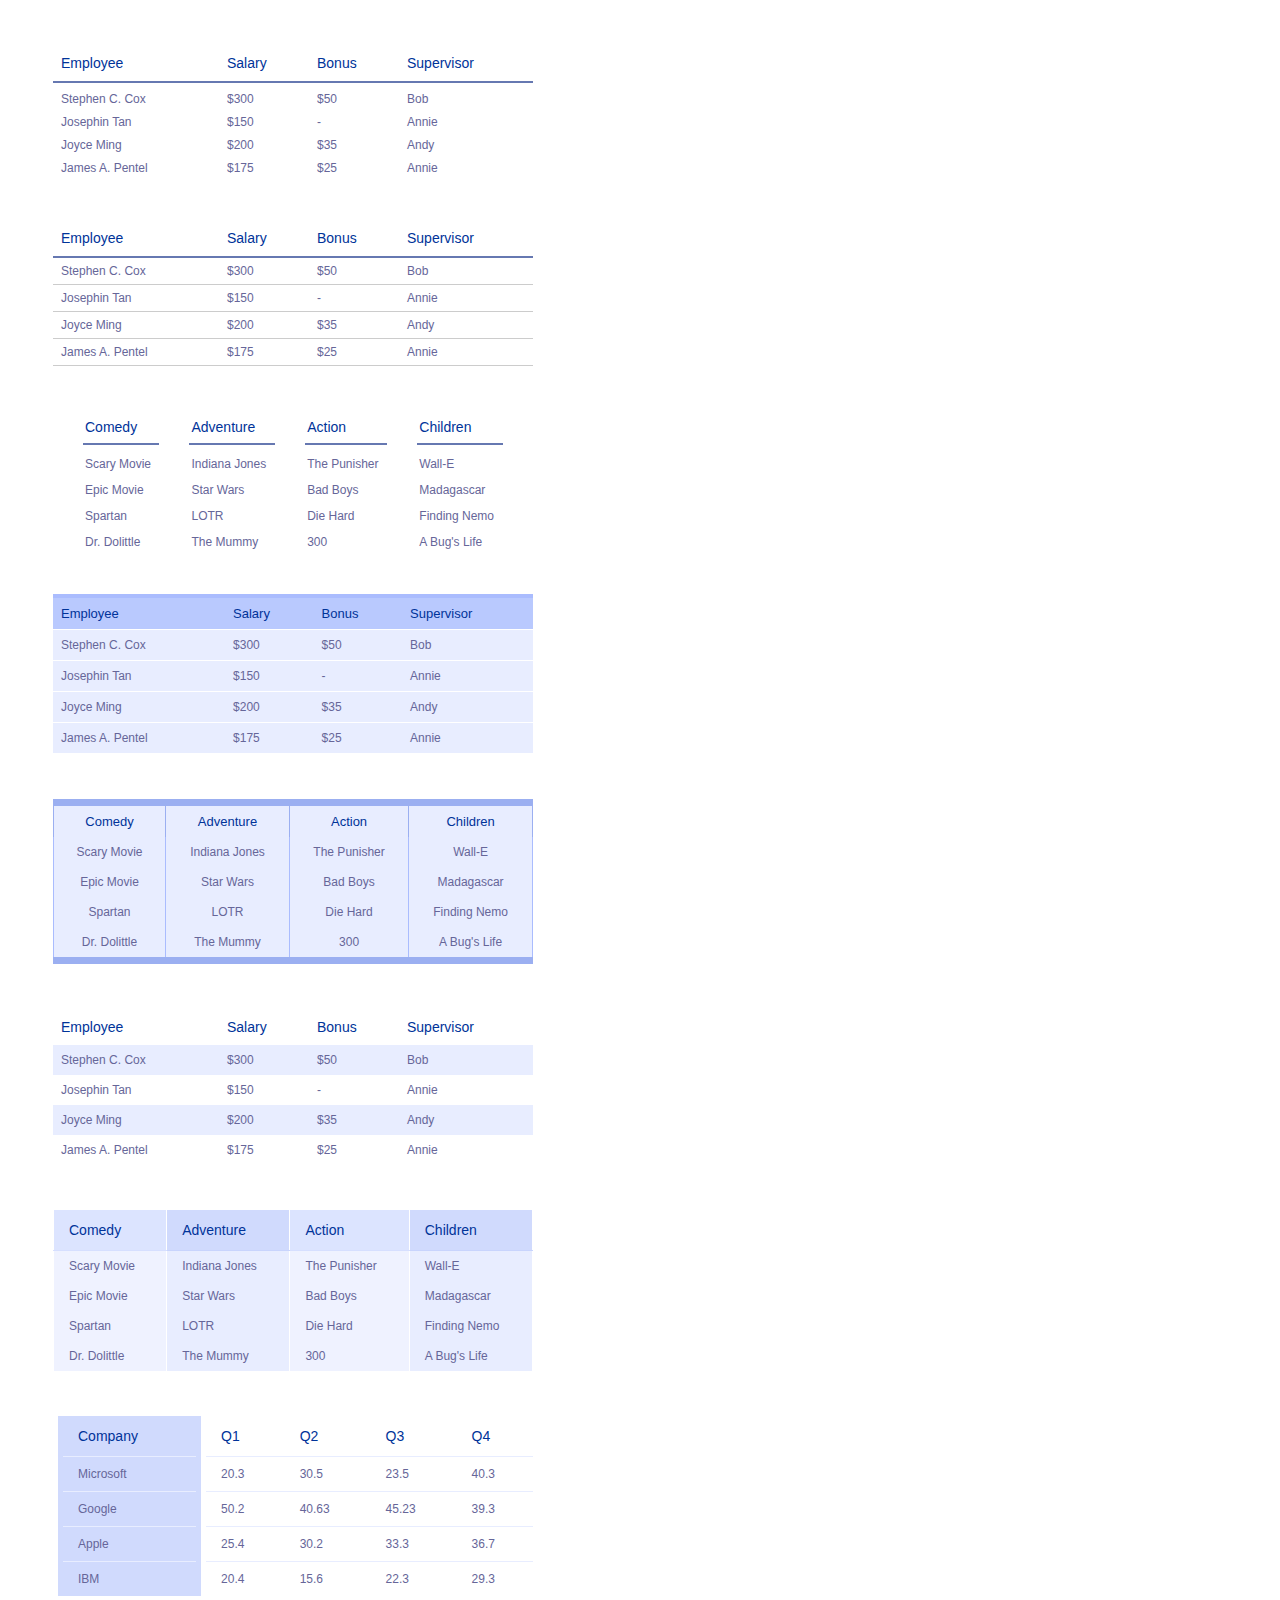
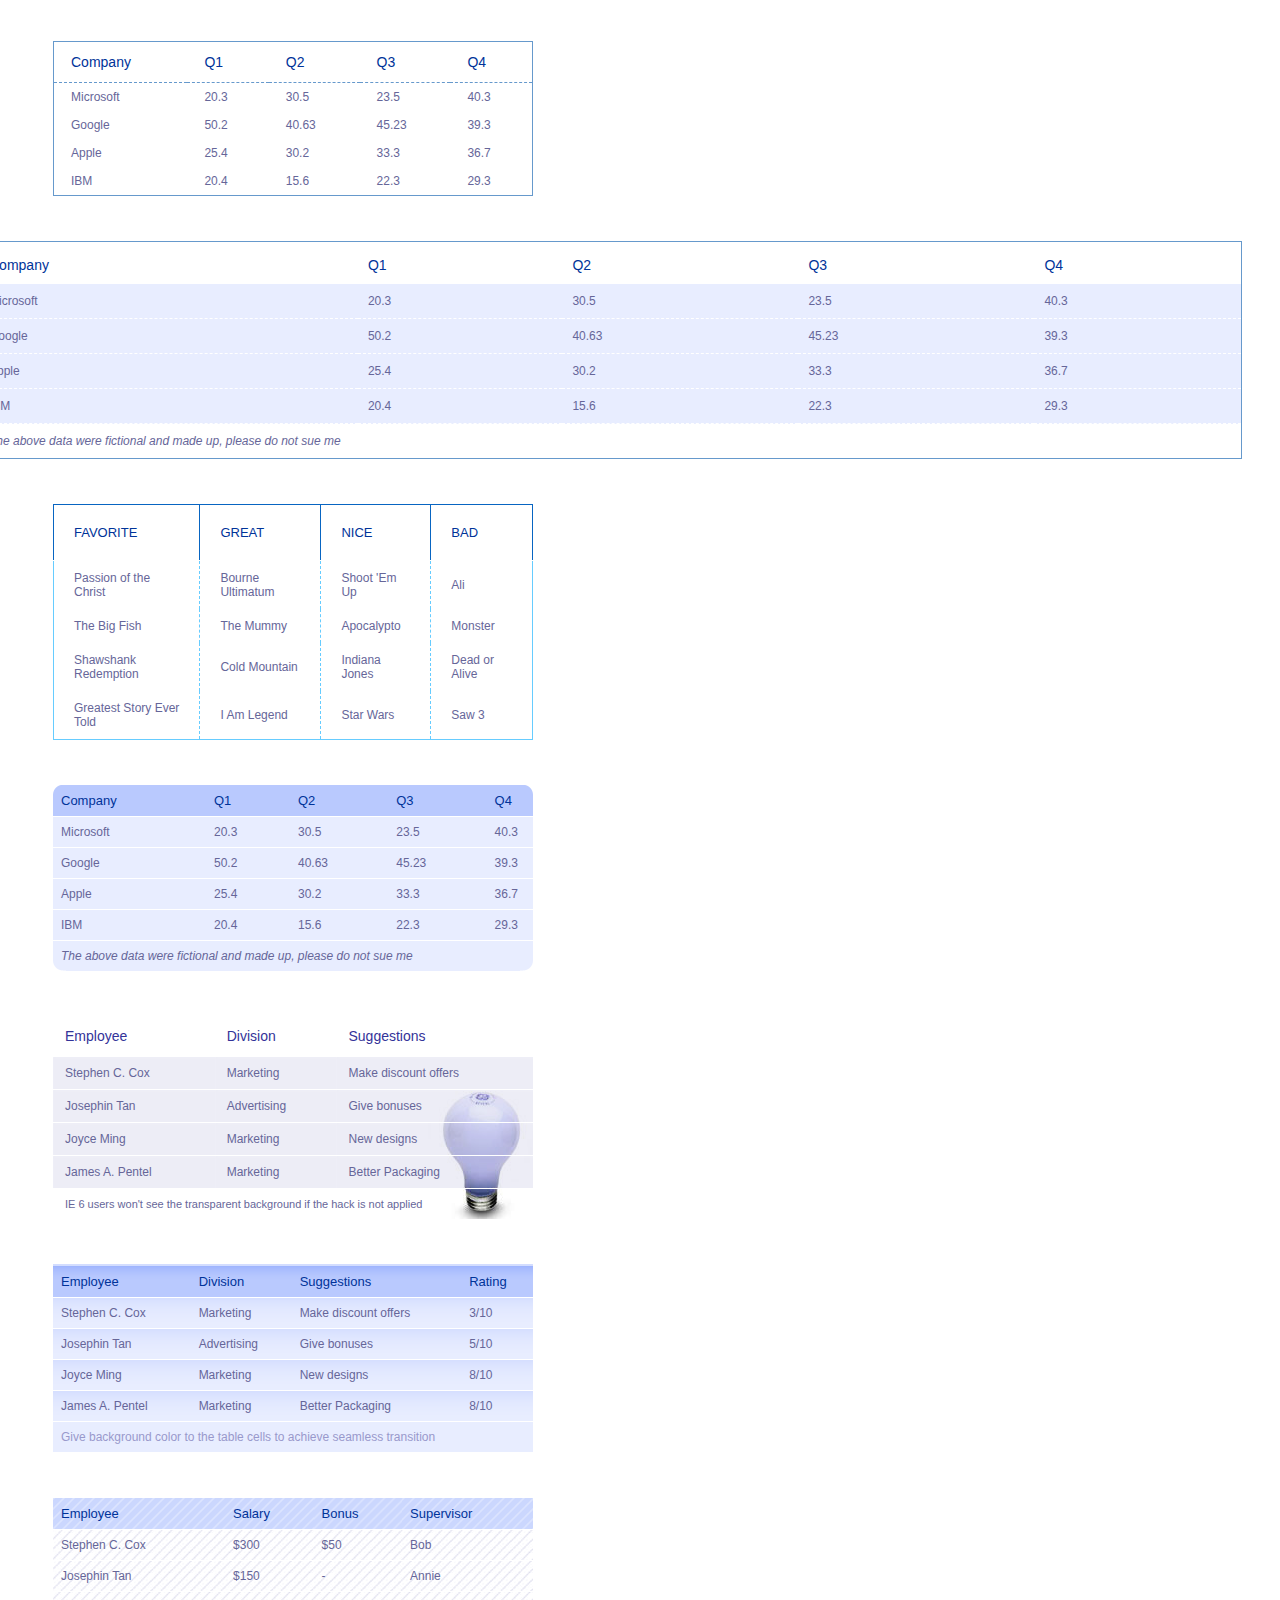
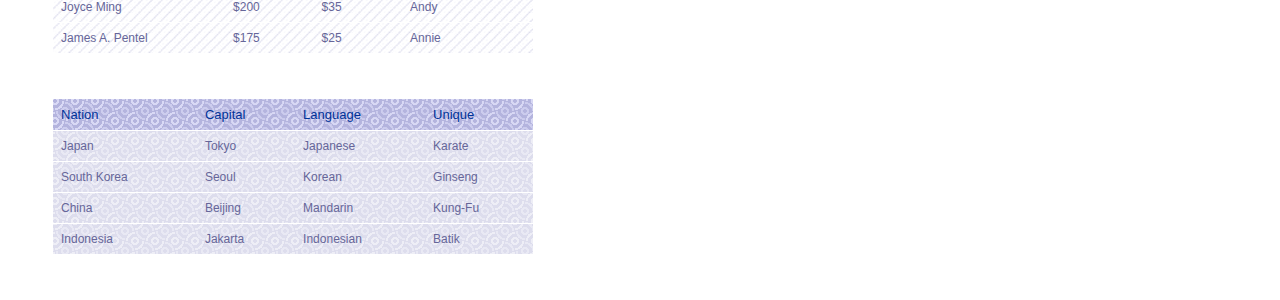
<file: css/index.html>
<!DOCTYPE html PUBLIC "-//W3C//DTD XHTML 1.0 Transitional//EN" "http://www.w3.org/TR/xhtml1/DTD/xhtml1-transitional.dtd">
<html xmlns="http://www.w3.org/1999/xhtml">
<head>
<meta http-equiv="Content-Type" content="text/html; charset=utf-8" />
<title>Top 10 Express Table Designs - Smashing Magazine Source</title>
<style type="text/css">
<!--
@import url("style1.css");
-->
</style>
</head>
<body>
<table id="hor-minimalist-a" summary="Employee Pay Sheet">
    <thead>
    	<tr>
        	<th scope="col">Employee</th>
            <th scope="col">Salary</th>
            <th scope="col">Bonus</th>
            <th scope="col">Supervisor</th>
        </tr>
    </thead>
    <tbody>
    	<tr>
        	<td>Stephen C. Cox</td>
            <td>$300</td>
            <td>$50</td>
            <td>Bob</td>
        </tr>
        <tr>
        	<td>Josephin Tan</td>
            <td>$150</td>
            <td>-</td>
            <td>Annie</td>
        </tr>
        <tr>
        	<td>Joyce Ming</td>
            <td>$200</td>
            <td>$35</td>
            <td>Andy</td>
        </tr>
        <tr>
        	<td>James A. Pentel</td>
            <td>$175</td>
            <td>$25</td>
            <td>Annie</td>
        </tr>
    </tbody>
</table>

<table id="hor-minimalist-b" summary="Employee Pay Sheet">
    <thead>
    	<tr>
        	<th scope="col">Employee</th>
            <th scope="col">Salary</th>
            <th scope="col">Bonus</th>
            <th scope="col">Supervisor</th>
        </tr>
    </thead>
    <tbody>
    	<tr>
        	<td>Stephen C. Cox</td>
            <td>$300</td>
            <td>$50</td>
            <td>Bob</td>
        </tr>
        <tr>
        	<td>Josephin Tan</td>
            <td>$150</td>
            <td>-</td>
            <td>Annie</td>
        </tr>
        <tr>
        	<td>Joyce Ming</td>
            <td>$200</td>
            <td>$35</td>
            <td>Andy</td>
        </tr>
        <tr>
        	<td>James A. Pentel</td>
            <td>$175</td>
            <td>$25</td>
            <td>Annie</td>
        </tr>
    </tbody>
</table>


<table id="ver-minimalist" summary="Most Favorite Movies">
    <thead>
    	<tr>
        	<th scope="col">Comedy</th>
            <th scope="col">Adventure</th>
            <th scope="col">Action</th>
            <th scope="col">Children</th>
        </tr>
    </thead>
    <tbody>
    	<tr>
        	<td>Scary Movie</td>
            <td>Indiana Jones</td>
            <td>The Punisher</td>
            <td>Wall-E</td>
        </tr>
        <tr>
        	<td>Epic Movie</td>
            <td>Star Wars</td>
            <td>Bad Boys</td>
            <td>Madagascar</td>
        </tr>
        <tr>
        	<td>Spartan</td>
            <td>LOTR</td>
            <td>Die Hard</td>
            <td>Finding Nemo</td>
        </tr>
        <tr>
        	<td>Dr. Dolittle</td>
            <td>The Mummy</td>
            <td>300</td>
            <td>A Bug's Life</td>
        </tr>
    </tbody>
</table>

<table id="box-table-a" summary="Employee Pay Sheet">
    <thead>
    	<tr>
        	<th scope="col">Employee</th>
            <th scope="col">Salary</th>
            <th scope="col">Bonus</th>
            <th scope="col">Supervisor</th>
        </tr>
    </thead>
    <tbody>
    	<tr>
        	<td>Stephen C. Cox</td>
            <td>$300</td>
            <td>$50</td>
            <td>Bob</td>
        </tr>
        <tr>
        	<td>Josephin Tan</td>
            <td>$150</td>
            <td>-</td>
            <td>Annie</td>
        </tr>
        <tr>
        	<td>Joyce Ming</td>
            <td>$200</td>
            <td>$35</td>
            <td>Andy</td>
        </tr>
        <tr>
        	<td>James A. Pentel</td>
            <td>$175</td>
            <td>$25</td>
            <td>Annie</td>
        </tr>
    </tbody>
</table>


<table id="box-table-b" summary="Most Favorit Movies">
    <thead>
    	<tr>
        	<th scope="col">Comedy</th>
            <th scope="col">Adventure</th>
            <th scope="col">Action</th>
            <th scope="col">Children</th>
        </tr>
    </thead>
    <tbody>
    	<tr>
        	<td>Scary Movie</td>
            <td>Indiana Jones</td>
            <td>The Punisher</td>
            <td>Wall-E</td>
        </tr>
        <tr>
        	<td>Epic Movie</td>
            <td>Star Wars</td>
            <td>Bad Boys</td>
            <td>Madagascar</td>
        </tr>
        <tr>
        	<td>Spartan</td>
            <td>LOTR</td>
            <td>Die Hard</td>
            <td>Finding Nemo</td>
        </tr>
        <tr>
        	<td>Dr. Dolittle</td>
            <td>The Mummy</td>
            <td>300</td>
            <td>A Bug's Life</td>
        </tr>
    </tbody>
</table>


<table id="hor-zebra" summary="Employee Pay Sheet">
    <thead>
    	<tr>
        	<th scope="col">Employee</th>
            <th scope="col">Salary</th>
            <th scope="col">Bonus</th>
            <th scope="col">Supervisor</th>
        </tr>
    </thead>
    <tbody>
    	<tr class="odd">
        	<td>Stephen C. Cox</td>
            <td>$300</td>
            <td>$50</td>
            <td>Bob</td>
        </tr>
        <tr>
        	<td>Josephin Tan</td>
            <td>$150</td>
            <td>-</td>
            <td>Annie</td>
        </tr>
        <tr class="odd">
        	<td>Joyce Ming</td>
            <td>$200</td>
            <td>$35</td>
            <td>Andy</td>
        </tr>
        <tr>
        	<td>James A. Pentel</td>
            <td>$175</td>
            <td>$25</td>
            <td>Annie</td>
        </tr>
    </tbody>
</table>


<table id="ver-zebra" summary="Most Favorite Movies">
    <colgroup>
    	<col class="vzebra-odd" />
    	<col class="vzebra-even" />
    	<col class="vzebra-odd" />
        <col class="vzebra-even" />
    </colgroup>
    <thead>
    	<tr>
        	<th scope="col" id="vzebra-comedy">Comedy</th>
            <th scope="col" id="vzebra-adventure">Adventure</th>
            <th scope="col" id="vzebra-action">Action</th>
            <th scope="col" id="vzebra-children">Children</th>
        </tr>
    </thead>
    <tbody>
    	<tr>
        	<td>Scary Movie</td>
            <td>Indiana Jones</td>
            <td>The Punisher</td>
            <td>Wall-E</td>
        </tr>
        <tr>
        	<td>Epic Movie</td>
            <td>Star Wars</td>
            <td>Bad Boys</td>
            <td>Madagascar</td>
        </tr>
        <tr>
        	<td>Spartan</td>
            <td>LOTR</td>
            <td>Die Hard</td>
            <td>Finding Nemo</td>
        </tr>
        <tr>
        	<td>Dr. Dolittle</td>
            <td>The Mummy</td>
            <td>300</td>
            <td>A Bug's Life</td>
        </tr>
    </tbody>
</table>

<table id="one-column-emphasis" summary="2007 Major IT Companies' Profit">
    <colgroup>
    	<col class="oce-first" />
    </colgroup>
    <thead>
    	<tr>
        	<th scope="col">Company</th>
            <th scope="col">Q1</th>
            <th scope="col">Q2</th>
            <th scope="col">Q3</th>
            <th scope="col">Q4</th>
        </tr>
    </thead>
    <tbody>
    	<tr>
        	<td>Microsoft</td>
            <td>20.3</td>
            <td>30.5</td>
            <td>23.5</td>
            <td>40.3</td>
        </tr>
        <tr>
        	<td>Google</td>
            <td>50.2</td>
            <td>40.63</td>
            <td>45.23</td>
            <td>39.3</td>
        </tr>
        <tr>
        	<td>Apple</td>
            <td>25.4</td>
            <td>30.2</td>
            <td>33.3</td>
            <td>36.7</td>
        </tr>
        <tr>
        	<td>IBM</td>
            <td>20.4</td>
            <td>15.6</td>
            <td>22.3</td>
            <td>29.3</td>
        </tr>
    </tbody>
</table>


<table id="newspaper-a" summary="2007 Major IT Companies' Profit">
    <thead>
    	<tr>
        	<th scope="col">Company</th>
            <th scope="col">Q1</th>
            <th scope="col">Q2</th>
            <th scope="col">Q3</th>
            <th scope="col">Q4</th>
        </tr>
    </thead>
    <tbody>
    	<tr>
        	<td>Microsoft</td>
            <td>20.3</td>
            <td>30.5</td>
            <td>23.5</td>
            <td>40.3</td>
        </tr>
        <tr>
        	<td>Google</td>
            <td>50.2</td>
            <td>40.63</td>
            <td>45.23</td>
            <td>39.3</td>
        </tr>
        <tr>
        	<td>Apple</td>
            <td>25.4</td>
            <td>30.2</td>
            <td>33.3</td>
            <td>36.7</td>
        </tr>
        <tr>
        	<td>IBM</td>
            <td>20.4</td>
            <td>15.6</td>
            <td>22.3</td>
            <td>29.3</td>
        </tr>
    </tbody>
</table>


<table id="newspaper-b" summary="2007 Major IT Companies' Profit">
    <thead>
    	<tr>
        	<th scope="col">Company</th>
            <th scope="col">Q1</th>
            <th scope="col">Q2</th>
            <th scope="col">Q3</th>
            <th scope="col">Q4</th>
        </tr>
    </thead>
        <tfoot>
    	<tr>
        	<td colspan="5"><em>The above data were fictional and made up, please do not sue me</em></td>
        </tr>
    </tfoot>
    <tbody>
    	<tr>
        	<td>Microsoft</td>
            <td>20.3</td>
            <td>30.5</td>
            <td>23.5</td>
            <td>40.3</td>
        </tr>
        <tr>
        	<td>Google</td>
            <td>50.2</td>
            <td>40.63</td>
            <td>45.23</td>
            <td>39.3</td>
        </tr>
        <tr>
        	<td>Apple</td>
            <td>25.4</td>
            <td>30.2</td>
            <td>33.3</td>
            <td>36.7</td>
        </tr>
        <tr>
        	<td>IBM</td>
            <td>20.4</td>
            <td>15.6</td>
            <td>22.3</td>
            <td>29.3</td>
        </tr>
    </tbody>
</table>

<table id="newspaper-c" summary="Personal Movie Rating">
    <thead>
    	<tr>
        	<th scope="col">Favorite</th>
            <th scope="col">Great</th>
            <th scope="col">Nice</th>
            <th scope="col">Bad</th>
        </tr>
    </thead>
    <tbody>
    	<tr>
        	<td>Passion of the Christ</td>
            <td>Bourne Ultimatum</td>
            <td>Shoot 'Em Up</td>
            <td>Ali</td>
        </tr>
        <tr>
        	<td>The Big Fish</td>
            <td>The Mummy</td>
            <td>Apocalypto</td>
            <td>Monster</td>
        </tr>
        <tr>
        	<td>Shawshank Redemption</td>
            <td>Cold Mountain</td>
            <td>Indiana Jones</td>
            <td>Dead or Alive</td>
        </tr>
        <tr>
        	<td>Greatest Story Ever Told</td>
            <td>I Am Legend</td>
            <td>Star Wars</td>
            <td>Saw 3</td>
        </tr>
    </tbody>
</table>


<table id="rounded-corner" summary="2007 Major IT Companies' Profit">
    <thead>
    	<tr>
        	<th scope="col" class="rounded-company">Company</th>
            <th scope="col" class="rounded-q1">Q1</th>
            <th scope="col" class="rounded-q2">Q2</th>
            <th scope="col" class="rounded-q3">Q3</th>
            <th scope="col" class="rounded-q4">Q4</th>
        </tr>
    </thead>
        <tfoot>
    	<tr>
        	<td colspan="4" class="rounded-foot-left"><em>The above data were fictional and made up, please do not sue me</em></td>
        	<td class="rounded-foot-right">&nbsp;</td>
        </tr>
    </tfoot>
    <tbody>
    	<tr>
        	<td>Microsoft</td>
            <td>20.3</td>
            <td>30.5</td>
            <td>23.5</td>
            <td>40.3</td>
        </tr>
        <tr>
        	<td>Google</td>
            <td>50.2</td>
            <td>40.63</td>
            <td>45.23</td>
            <td>39.3</td>
        </tr>
        <tr>
        	<td>Apple</td>
            <td>25.4</td>
            <td>30.2</td>
            <td>33.3</td>
            <td>36.7</td>
        </tr>
        <tr>
        	<td>IBM</td>
            <td>20.4</td>
            <td>15.6</td>
            <td>22.3</td>
            <td>29.3</td>
        </tr>
    </tbody>
</table>

<table id="background-image" summary="Meeting Results">
    <thead>
    	<tr>
        	<th scope="col">Employee</th>
            <th scope="col">Division</th>
            <th scope="col">Suggestions</th>
        </tr>
    </thead>
    <tfoot>
    	<tr>
        	<td colspan="4">IE 6 users won't see the transparent background if the hack is not applied</td>
        </tr>
    </tfoot>
    <tbody>
    	<tr>
        	<td>Stephen C. Cox</td>
            <td>Marketing</td>
            <td>Make discount offers</td>
        </tr>
        <tr>
        	<td>Josephin Tan</td>
            <td>Advertising</td>
            <td>Give bonuses</td>
        </tr>
        <tr>
        	<td>Joyce Ming</td>
            <td>Marketing</td>
            <td>New designs</td>
        </tr>
        <tr>
        	<td>James A. Pentel</td>
            <td>Marketing</td>
            <td>Better Packaging</td>
        </tr>
    </tbody>
</table>


<table id="gradient-style" summary="Meeting Results">
    <thead>
    	<tr>
        	<th scope="col">Employee</th>
            <th scope="col">Division</th>
            <th scope="col">Suggestions</th>
            <th scope="col">Rating</th>
        </tr>
    </thead>
    <tfoot>
    	<tr>
        	<td colspan="4">Give background color to the table cells to achieve seamless transition</td>
        </tr>
    </tfoot>
    <tbody>
    	<tr>
        	<td>Stephen C. Cox</td>
            <td>Marketing</td>
            <td>Make discount offers</td>
            <td>3/10</td>
        </tr>
        <tr>
        	<td>Josephin Tan</td>
            <td>Advertising</td>
            <td>Give bonuses</td>
        	<td>5/10</td>
        </tr>
        <tr>
        	<td>Joyce Ming</td>
            <td>Marketing</td>
            <td>New designs</td>
        	<td>8/10</td>
        </tr>
        <tr>
        	<td>James A. Pentel</td>
            <td>Marketing</td>
            <td>Better Packaging</td>
            <td>8/10</td>
        </tr>
    </tbody>
</table>


<table id="pattern-style-a" summary="Meeting Results">
   <thead>
    	<tr>
        	<th scope="col">Employee</th>
            <th scope="col">Salary</th>
            <th scope="col">Bonus</th>
            <th scope="col">Supervisor</th>
        </tr>
  </thead>
    <tbody>
    	<tr>
        	<td>Stephen C. Cox</td>
            <td>$300</td>
            <td>$50</td>
            <td>Bob</td>
        </tr>
        <tr>
        	<td>Josephin Tan</td>
            <td>$150</td>
            <td>-</td>
            <td>Annie</td>
        </tr>
        <tr>
        	<td>Joyce Ming</td>
            <td>$200</td>
            <td>$35</td>
            <td>Andy</td>
        </tr>
        <tr>
        	<td>James A. Pentel</td>
            <td>$175</td>
            <td>$25</td>
            <td>Annie</td>
        </tr>
    </tbody>
</table>

<table id="pattern-style-b" summary="Meeting Results">
    <thead>
    	<tr>
        	<th scope="col">Nation</th>
            <th scope="col">Capital</th>
            <th scope="col">Language</th>
            <th scope="col">Unique</th>
        </tr>
    </thead>
    <tbody>
    	<tr>
        	<td>Japan</td>
            <td>Tokyo</td>
            <td>Japanese</td>
            <td>Karate</td>
        </tr>
        <tr>
        	<td>South Korea</td>
            <td>Seoul</td>
            <td>Korean</td>
            <td>Ginseng</td>
        </tr>
        <tr>
        	<td>China</td>
            <td>Beijing</td>
            <td>Mandarin</td>
            <td>Kung-Fu</td>
        </tr>
        <tr>
        	<td>Indonesia</td>
            <td>Jakarta</td>
            <td>Indonesian</td>
            <td>Batik</td>
        </tr>
    </tbody>
</table>

</body>
</html>
</file>
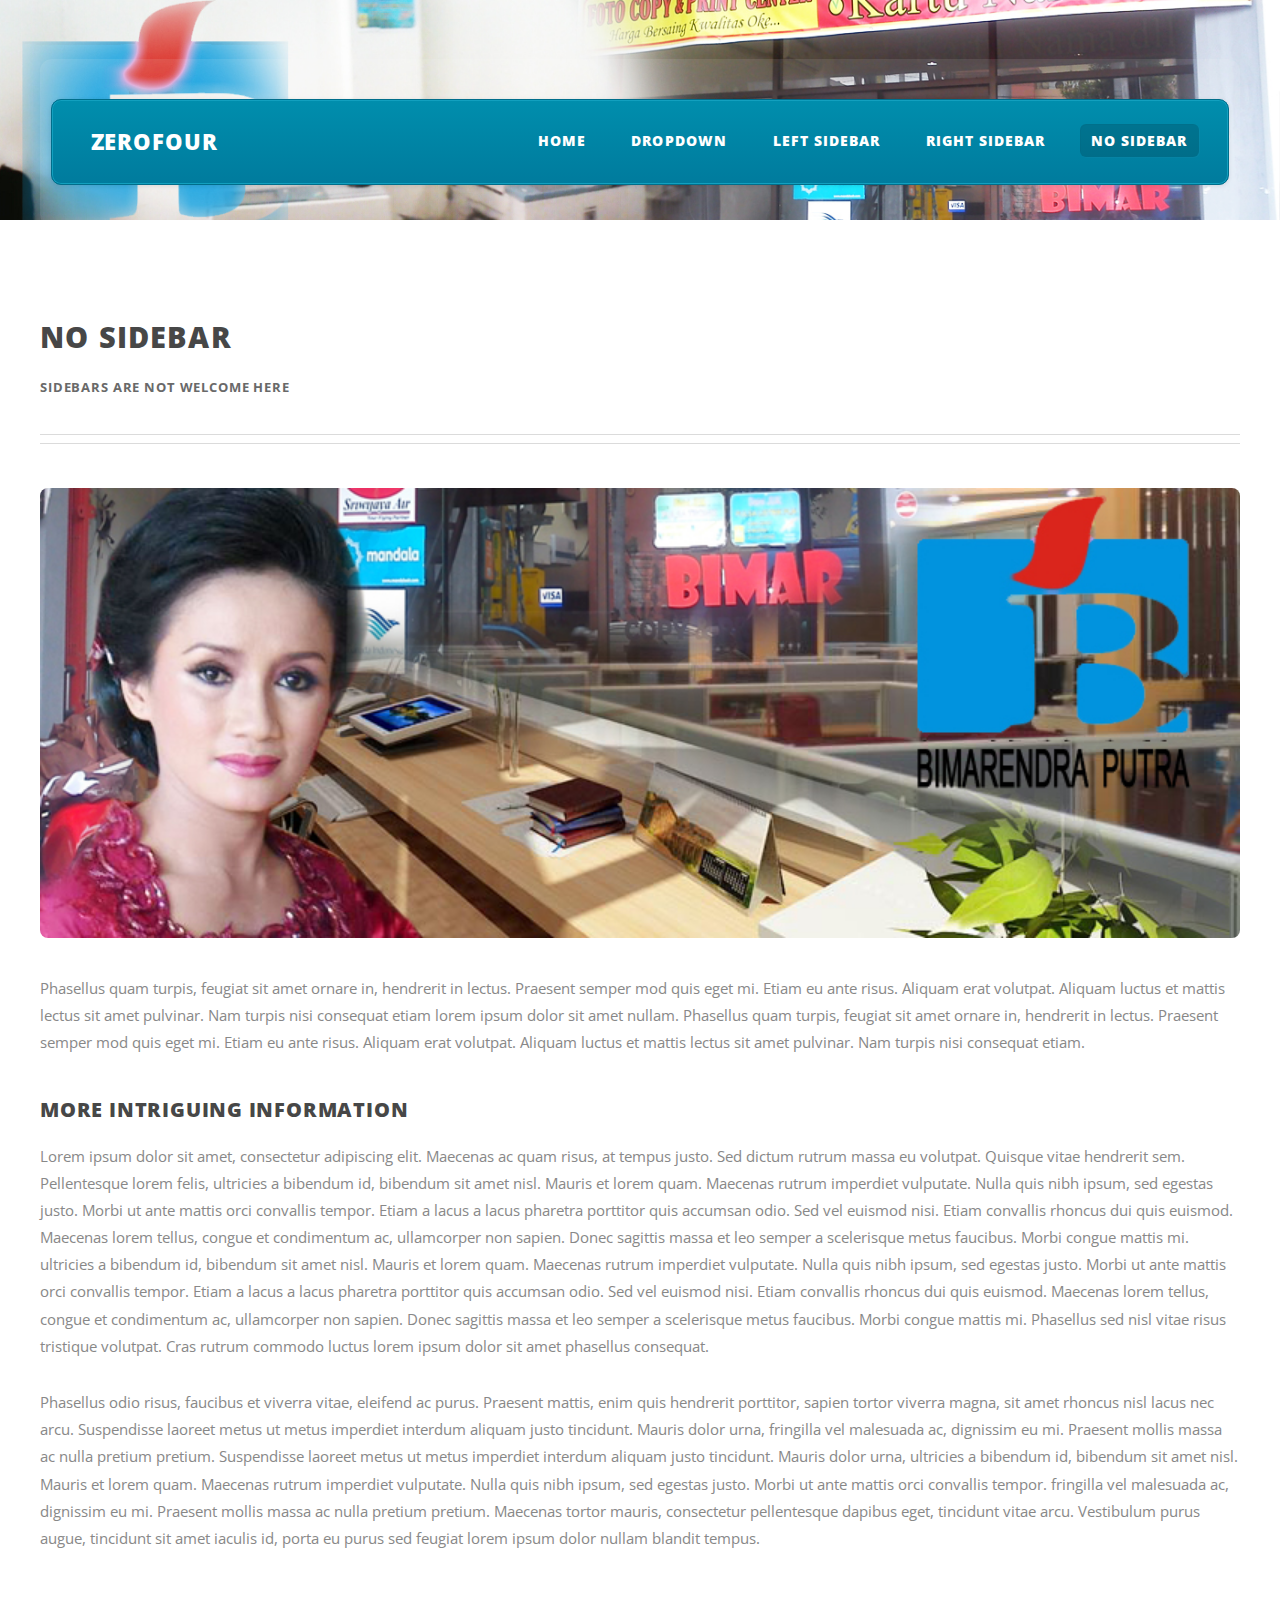
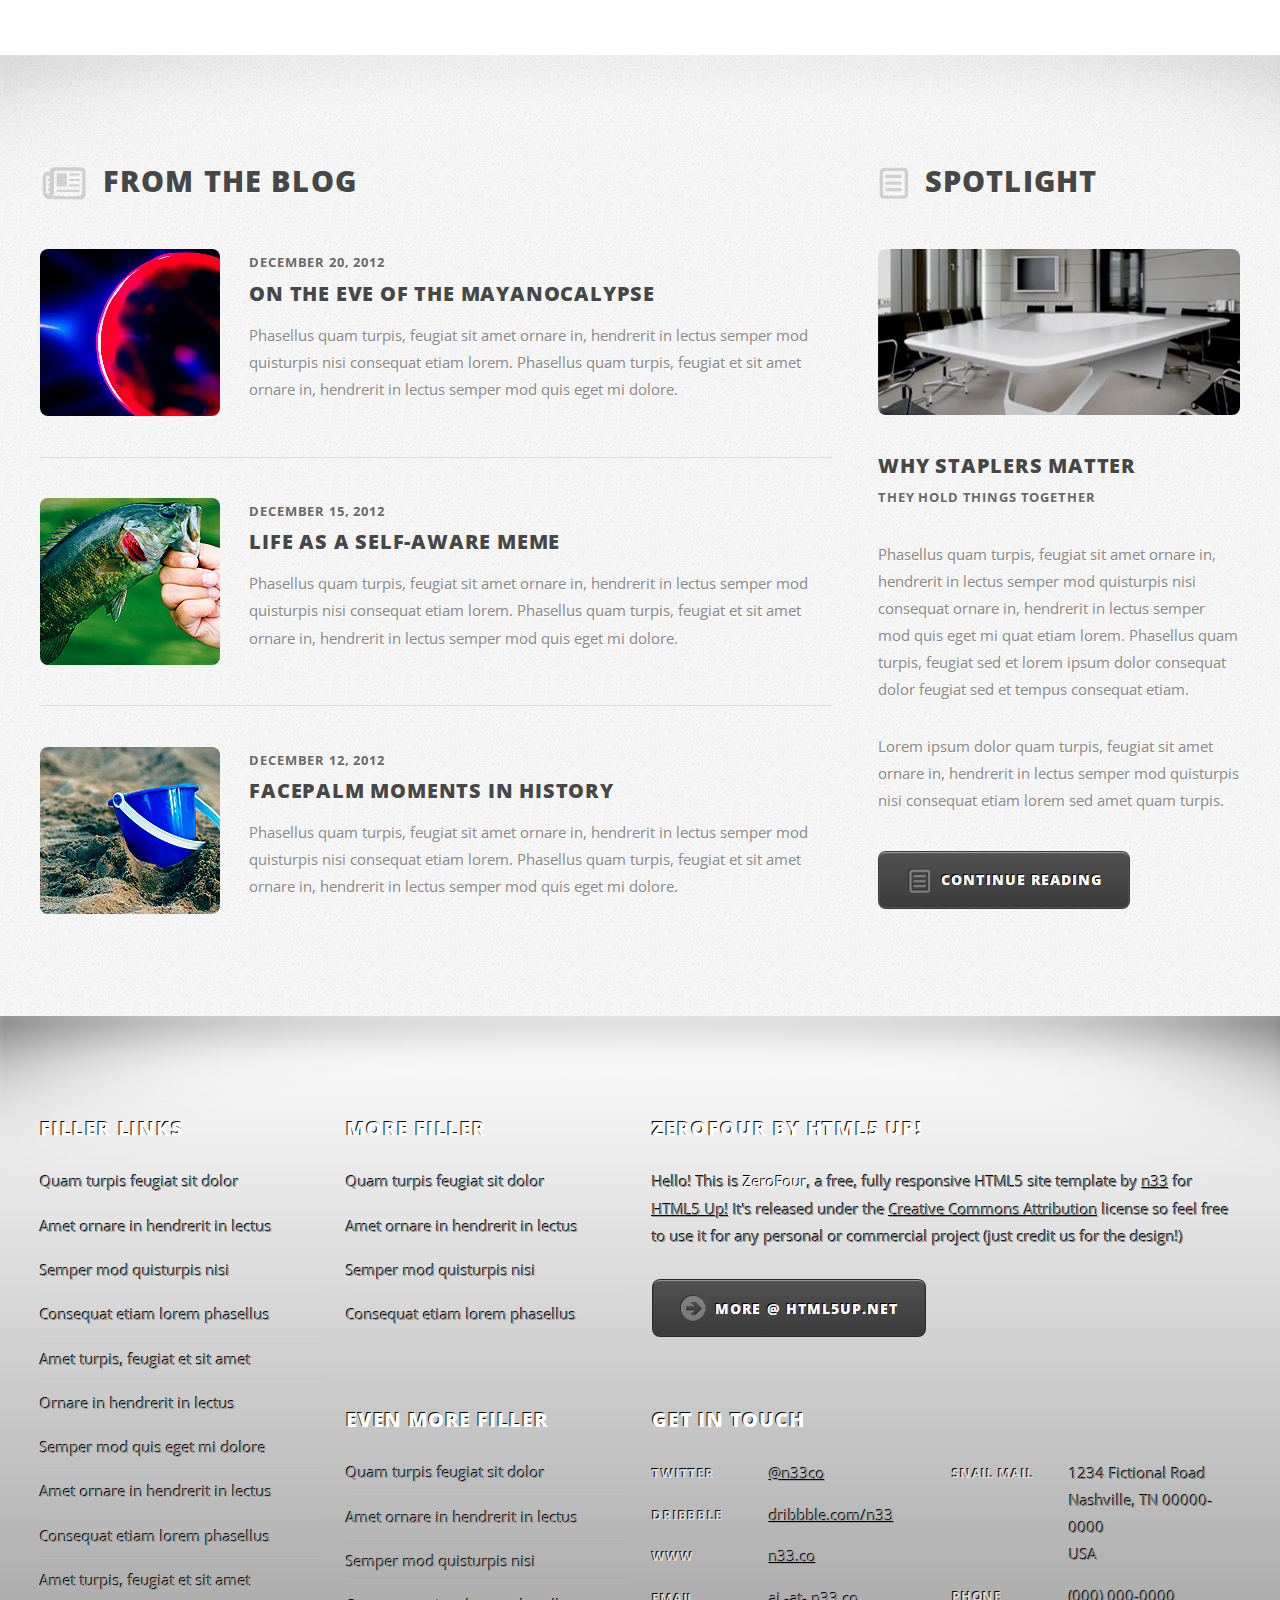
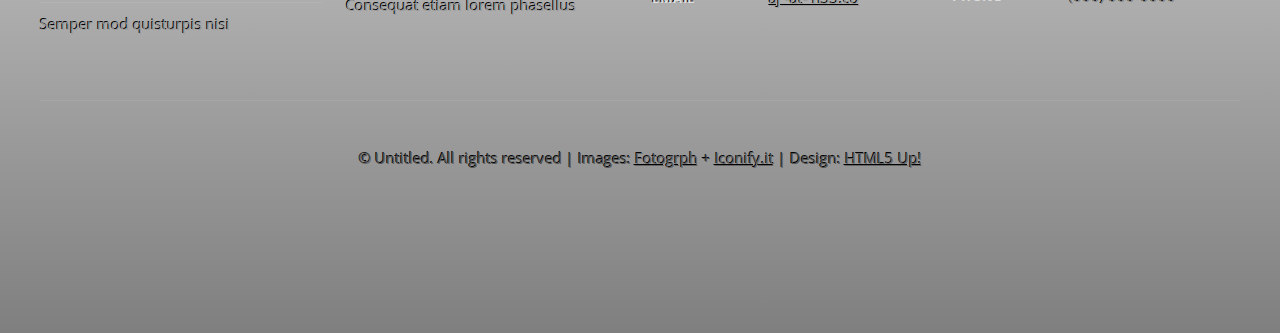
<file: no-sidebar.html>
<!DOCTYPE HTML>
<!--
	ZeroFour 1.0 by HTML5 Up!
	html5up.net | @n33co
	Free for personal and commercial use under the CCA 3.0 license (html5up.net/license)
-->
<html>
	<head>
		<title>No Sidebar - ZeroFour by HTML5 Up!</title>
		<meta http-equiv="content-type" content="text/html; charset=utf-8" />
		<meta name="description" content="" />
		<meta name="keywords" content="" />
		<link href="http://fonts.googleapis.com/css?family=Open+Sans:400,300,700,800" rel="stylesheet" type="text/css" />
		<script src="js/jquery-1.8.3.min.js"></script>
		<script src="css/5grid/init.js?use=mobile,desktop,1000px&amp;mobileUI=1&amp;mobileUI.theme=none"></script>
		<script src="js/jquery.dropotron-1.2.js"></script>
		<script src="js/init.js"></script>
		<noscript>
			<link rel="stylesheet" href="css/5grid/core.css" />
			<link rel="stylesheet" href="css/5grid/core-desktop.css" />
			<link rel="stylesheet" href="css/5grid/core-1200px.css" />
			<link rel="stylesheet" href="css/5grid/core-noscript.css" />
			<link rel="stylesheet" href="css/style.css" />
			<link rel="stylesheet" href="css/style-desktop.css" />
		</noscript>
		<!--[if lte IE 9]><link rel="stylesheet" href="css/ie9.css" /><![endif]-->
		<!--[if lte IE 8]><link rel="stylesheet" href="css/ie8.css" /><![endif]-->
		<!--[if lte IE 7]><link rel="stylesheet" href="css/ie7.css" /><![endif]-->
	</head>
	<body class="no-sidebar">

		<!-- Header Wrapper -->
			<div id="header-wrapper">
				<div class="5grid-layout">
					<div class="row">
						<div class="12u">
						
							<!-- Header -->
								<header id="header">
									<div class="inner">
									
										<!-- Logo -->
											<h1><a href="#" class="mobileUI-site-name">ZeroFour</a></h1>
										
										<!-- Nav -->
											<nav id="nav" class="mobileUI-site-nav">
												<ul>
													<li><a href="index.html">Home</a></li>
													<li>
														<a href="" class="arrow">Dropdown</a>
														<ul>
															<li><a href="#">Lorem ipsum dolor</a></li>
															<li><a href="#">Magna phasellus</a></li>
															<li>
																<span class="arrow">Phasellus consequat</span>
																<ul>
																	<li><a href="#">Lorem ipsum dolor</a></li>
																	<li><a href="#">Phasellus consequat</a></li>
																	<li><a href="#">Magna phasellus</a></li>
																	<li><a href="#">Etiam dolore nisl</a></li>
																</ul>
															</li>
															<li><a href="#">Veroeros feugiat</a></li>
														</ul>
													</li>
													<li><a href="left-sidebar.html">Left Sidebar</a></li>
													<li><a href="right-sidebar.html">Right Sidebar</a></li>
													<li class="current_page_item"><a href="no-sidebar.html">No Sidebar</a></li>
												</ul>
											</nav>
									
									</div>
								</header>

						</div>
					</div>
				</div>
			</div>
		
		<!-- Main Wrapper -->
			<div id="main-wrapper">
				<div class="main-wrapper-style2">
					<div class="inner">
						<div class="5grid-layout">
							<div class="row">
								<div class="12u mobileUI-main-content">
									<div id="content">

										<!-- Content -->
									
											<article>
												<header class="major">
													<h2>No Sidebar</h2>
													<span class="byline">Sidebars are not welcome here</span>
												</header>
												
												<span class="image image-full"><img src="images/pic08.jpg" alt="" /></span>
												
												<p>Phasellus quam turpis, feugiat sit amet ornare in, hendrerit in lectus. 
												Praesent semper mod quis eget mi. Etiam eu ante risus. Aliquam erat volutpat. 
												Aliquam luctus et mattis lectus sit amet pulvinar. Nam turpis nisi 
												consequat etiam lorem ipsum dolor sit amet nullam. Phasellus quam turpis, 
												feugiat sit amet ornare in, hendrerit in lectus. Praesent semper mod quis 
												eget mi. Etiam eu ante risus. Aliquam erat volutpat. Aliquam luctus et 
												mattis lectus sit amet pulvinar. Nam turpis nisi consequat etiam.</p>
												
												<h3>More intriguing information</h3>
												<p>Lorem ipsum dolor sit amet, consectetur adipiscing elit. Maecenas ac quam risus, at tempus 
												justo. Sed dictum rutrum massa eu volutpat. Quisque vitae hendrerit sem. Pellentesque lorem felis, 
												ultricies a bibendum id, bibendum sit amet nisl. Mauris et lorem quam. Maecenas rutrum imperdiet 
												vulputate. Nulla quis nibh ipsum, sed egestas justo. Morbi ut ante mattis orci convallis tempor. 
												Etiam a lacus a lacus pharetra porttitor quis accumsan odio. Sed vel euismod nisi. Etiam convallis 
												rhoncus dui quis euismod. Maecenas lorem tellus, congue et condimentum ac, ullamcorper non sapien. 
												Donec sagittis massa et leo semper a scelerisque metus faucibus. Morbi congue mattis mi. 
												ultricies a bibendum id, bibendum sit amet nisl. Mauris et lorem quam. Maecenas rutrum imperdiet 
												vulputate. Nulla quis nibh ipsum, sed egestas justo. Morbi ut ante mattis orci convallis tempor. 
												Etiam a lacus a lacus pharetra porttitor quis accumsan odio. Sed vel euismod nisi. Etiam convallis 
												rhoncus dui quis euismod. Maecenas lorem tellus, congue et condimentum ac, ullamcorper non sapien. 
												Donec sagittis massa et leo semper a scelerisque metus faucibus. Morbi congue mattis mi. 
												Phasellus sed nisl vitae risus tristique volutpat. Cras rutrum commodo luctus lorem ipsum
												dolor sit amet phasellus consequat.</p>

												<p>Phasellus odio risus, faucibus et viverra vitae, eleifend ac purus. Praesent mattis, enim 
												quis hendrerit porttitor, sapien tortor viverra magna, sit amet rhoncus nisl lacus nec arcu. 
												Suspendisse laoreet metus ut metus imperdiet interdum aliquam justo tincidunt. Mauris dolor urna, 
												fringilla vel malesuada ac, dignissim eu mi. Praesent mollis massa ac nulla pretium pretium. 
												Suspendisse laoreet metus ut metus imperdiet interdum aliquam justo tincidunt. Mauris dolor urna, 
												ultricies a bibendum id, bibendum sit amet nisl. Mauris et lorem quam. Maecenas rutrum imperdiet 
												vulputate. Nulla quis nibh ipsum, sed egestas justo. Morbi ut ante mattis orci convallis tempor. 
												fringilla vel malesuada ac, dignissim eu mi. Praesent mollis massa ac nulla pretium pretium. 
												Maecenas tortor mauris, consectetur pellentesque dapibus eget, tincidunt vitae arcu. 
												Vestibulum purus augue, tincidunt sit amet iaculis id, porta eu purus sed feugiat lorem ipsum
												dolor nullam blandit tempus.</p>
											</article>
								
									</div>
								</div>
							</div>
						</div>
					</div>
				</div>
				<div class="main-wrapper-style3">
					<div class="inner">
						<div class="5grid-layout">
							<div class="row">
								<div class="8u">

									<!-- Article list -->
										<section class="box-article-list">
											<h2 class="icon icon-news">From the blog</h2>
											
											<!-- Excerpt -->
												<article class="box-excerpt">
													<a href="#" class="image image-left"><img src="images/pic04.jpg" alt="" /></a>
													<div>
														<header>
															<span class="date">December 20, 2012</span>
															<h3><a href="#">On the eve of the Mayanocalypse</a></h3>
														</header>
														<p>Phasellus quam turpis, feugiat sit amet ornare in, hendrerit in lectus 
														semper mod quisturpis nisi consequat etiam lorem. Phasellus quam turpis, 
														feugiat et sit amet ornare in, hendrerit in lectus semper mod quis eget mi dolore.</p>
													</div>
												</article>

											<!-- Excerpt -->
												<article class="box-excerpt">
													<a href="#" class="image image-left"><img src="images/pic05.jpg" alt="" /></a>
													<div>
														<header>
															<span class="date">December 15, 2012</span>
															<h3><a href="#">Life as a self-aware meme</a></h3>
														</header>
														<p>Phasellus quam turpis, feugiat sit amet ornare in, hendrerit in lectus 
														semper mod quisturpis nisi consequat etiam lorem. Phasellus quam turpis, 
														feugiat et sit amet ornare in, hendrerit in lectus semper mod quis eget mi dolore.</p>
													</div>
												</article>

											<!-- Excerpt -->
												<article class="box-excerpt">
													<a href="#" class="image image-left"><img src="images/pic06.jpg" alt="" /></a>
													<div>
														<header>
															<span class="date">December 12, 2012</span>
															<h3><a href="#">Facepalm moments in history</a></h3>
														</header>
														<p>Phasellus quam turpis, feugiat sit amet ornare in, hendrerit in lectus 
														semper mod quisturpis nisi consequat etiam lorem. Phasellus quam turpis, 
														feugiat et sit amet ornare in, hendrerit in lectus semper mod quis eget mi dolore.</p>
													</div>
												</article>

										</section>
								</div>
								<div class="4u">
								
									<!-- Spotlight -->
										<section class="box-spotlight pad-left">
											<h2 class="icon icon-paper">Spotlight</h2>
											<article>
												<a href="#" class="image image-full"><img src="images/pic07.jpg" alt=""></a>
												<header>
													<h3><a href="#">Why staplers matter</a></h3>
													<span class="byline">They hold things together</span>
												</header>
												<p>Phasellus quam turpis, feugiat sit amet ornare in, hendrerit in lectus semper mod 
												quisturpis nisi consequat ornare in, hendrerit in lectus semper mod quis eget mi quat etiam 
												lorem. Phasellus quam turpis, feugiat sed et lorem ipsum dolor consequat dolor feugiat sed
												et tempus consequat etiam.</p>
												<p>Lorem ipsum dolor quam turpis, feugiat sit amet ornare in, hendrerit in lectus semper 
												mod quisturpis nisi consequat etiam lorem sed amet quam turpis.</p>
												<footer>
													<a href="#" class="button button-alt button-icon button-icon-paper">Continue Reading</a>
												</footer>
											</article>
										</section>
								
								</div>
							</div>
						</div>
					</div>
				</div>
			</div>

		<!-- Footer Wrapper -->
			<div id="footer-wrapper">
				<footer id="footer" class="5grid-layout">
					<div class="row">
						<div class="3u">
						
							<!-- Links -->
								<section>
									<h2>Filler Links</h2>
									<ul class="style2">
										<li><a href="#">Quam turpis feugiat sit dolor</a></li>
										<li><a href="#">Amet ornare in hendrerit in lectus</a></li>
										<li><a href="#">Semper mod quisturpis nisi</a></li>
										<li><a href="#">Consequat etiam lorem phasellus</a></li>
										<li><a href="#">Amet turpis, feugiat et sit amet</a></li>
										<li><a href="#">Ornare in hendrerit in lectus</a></li>
										<li><a href="#">Semper mod quis eget mi dolore</a></li>
										<li><a href="#">Amet ornare in hendrerit in lectus</a></li>
										<li><a href="#">Consequat etiam lorem phasellus</a></li>
										<li><a href="#">Amet turpis, feugiat et sit amet</a></li>
										<li><a href="#">Semper mod quisturpis nisi</a></li>
									</ul>
								</section>
						
						</div>
						<div class="3u">
						
							<!-- Links -->
								<section>
									<h2>More Filler</h2>
									<ul class="style2">
										<li><a href="#">Quam turpis feugiat sit dolor</a></li>
										<li><a href="#">Amet ornare in hendrerit in lectus</a></li>
										<li><a href="#">Semper mod quisturpis nisi</a></li>
										<li><a href="#">Consequat etiam lorem phasellus</a></li>
									</ul>
								</section>
						
							<!-- Links -->
								<section>
									<h2>Even More Filler</h2>
									<ul class="style2">
										<li><a href="#">Quam turpis feugiat sit dolor</a></li>
										<li><a href="#">Amet ornare in hendrerit in lectus</a></li>
										<li><a href="#">Semper mod quisturpis nisi</a></li>
										<li><a href="#">Consequat etiam lorem phasellus</a></li>
									</ul>
								</section>
						
						</div>
						<div class="6u">
						
							<!-- About -->
								<section>
									<h2><strong>ZeroFour</strong> by HTML5 Up!</h2>
									<p>Hello! This is <strong>ZeroFour</strong>, a free, fully responsive HTML5 site
									template by <a href="http://n33.co/">n33</a> for <a href="http://html5up.net/">HTML5 Up!</a>
									It's released under the <a href="http://html5up.net/license/">Creative Commons Attribution</a>
									license so feel free to use it for any personal or commercial project (just credit us
									for the design!)</p>
									<a href="http://html5up.net/" class="button button-alt button-icon button-icon-rarrow">More @ HTML5Up.net</a>
								</section>
						
							<!-- Contact -->
								<section>
									<h2>Get in touch</h2>
									<div class="5grid">
										<div class="row">
											<div class="6u">
												<dl class="contact">
													<dt>Twitter</dt>
													<dd><a href="http://twitter.com/n33co">@n33co</a></dd>
													<dt>Dribbble</dt>
													<dd><a href="http://dribbble.com/n33">dribbble.com/n33</a></dd>
													<dt>WWW</dt>
													<dd><a href="http://n33.co">n33.co</a></dd>
													<dt>Email</dt>
													<dd><a href="mailto:aj%20-at-%20n33.co">aj -at- n33.co</a></dd>
												</dl>
											</div>
											<div class="6u">
												<dl class="contact">
													<dt>Snail Mail</dt>
													<dd>
														1234 Fictional Road<br />
														Nashville, TN 00000-0000<br />
														USA
													</dd>
													<dt>Phone</dt>
													<dd>(000) 000-0000</dd>
												</dl>
											</div>
										</div>
									</div>
								</section>
						
						</div>
					</div>
					<div class="row">
						<div class="12u">
							<div id="copyright">
								&copy; Untitled. All rights reserved | Images: <a href="http://fotogrph.com/">Fotogrph</a> + <a href="http://iconify.it/">Iconify.it</a> | Design: <a href="http://html5up.net/">HTML5 Up!</a>
							</div>
						</div>
					</div>
				</footer>
			</div>

	</body>
</html>
</file>
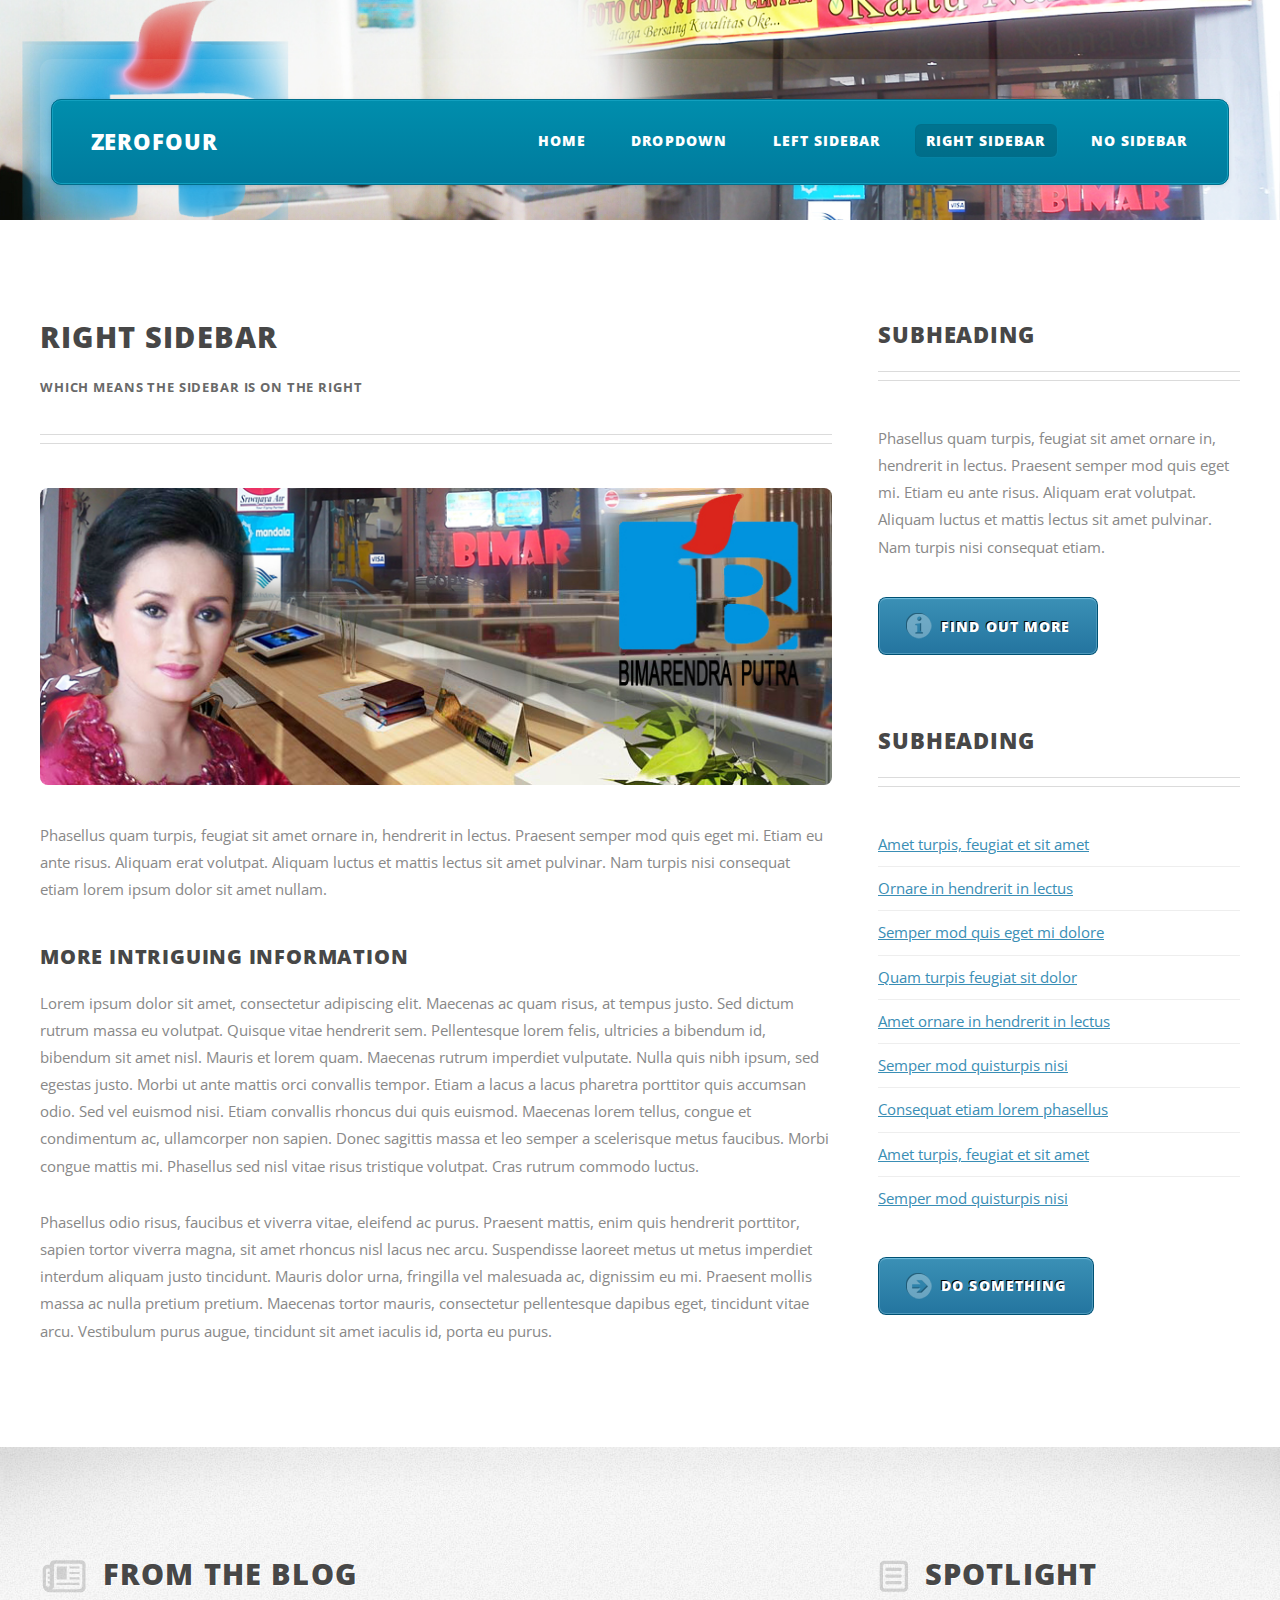
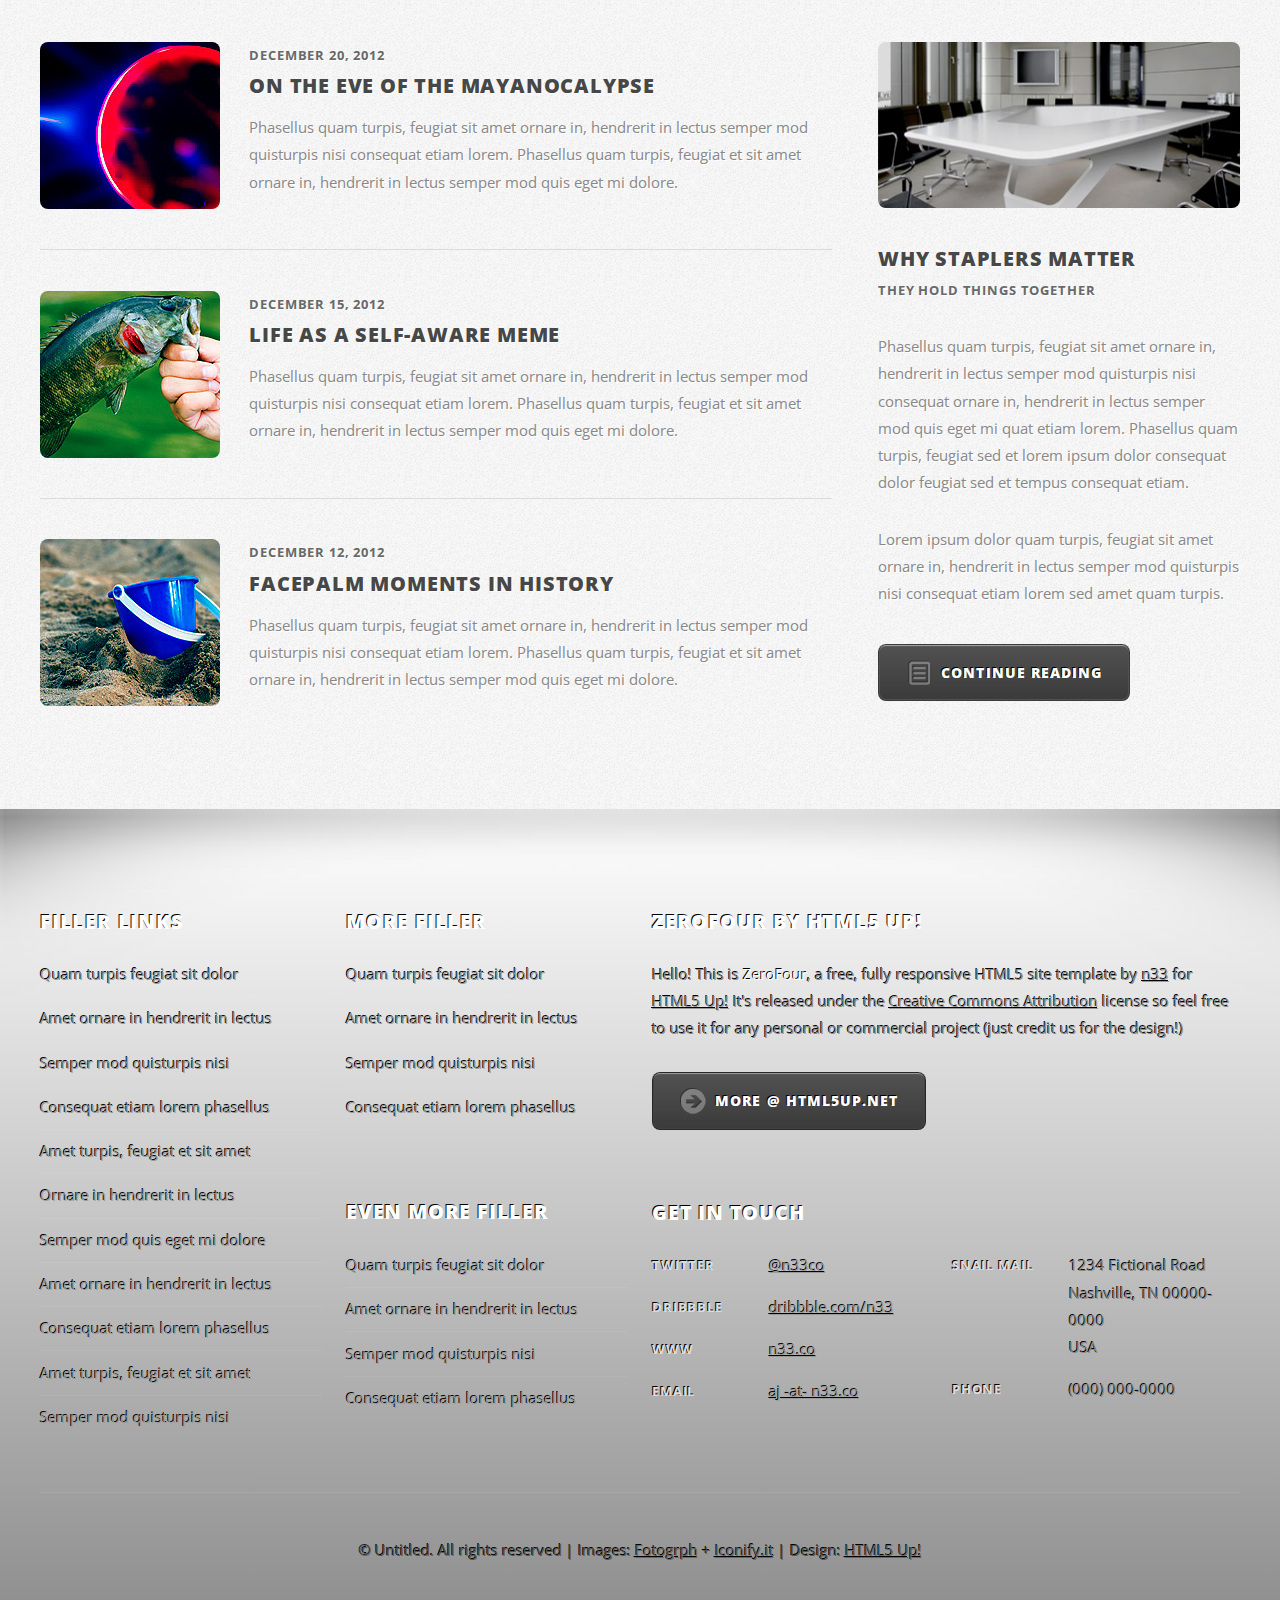
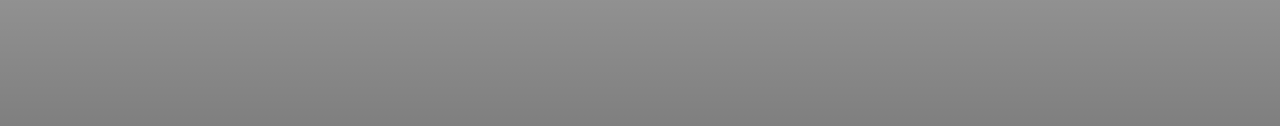
<file: right-sidebar.html>
<!DOCTYPE HTML>
<!--
	ZeroFour 1.0 by HTML5 Up!
	html5up.net | @n33co
	Free for personal and commercial use under the CCA 3.0 license (html5up.net/license)
-->
<html>
	<head>
		<title>Right Sidebar - ZeroFour by HTML5 Up!</title>
		<meta http-equiv="content-type" content="text/html; charset=utf-8" />
		<meta name="description" content="" />
		<meta name="keywords" content="" />
		<link href="http://fonts.googleapis.com/css?family=Open+Sans:400,300,700,800" rel="stylesheet" type="text/css" />
		<script src="js/jquery-1.8.3.min.js"></script>
		<script src="css/5grid/init.js?use=mobile,desktop,1000px&amp;mobileUI=1&amp;mobileUI.theme=none"></script>
		<script src="js/jquery.dropotron-1.2.js"></script>
		<script src="js/init.js"></script>
		<noscript>
			<link rel="stylesheet" href="css/5grid/core.css" />
			<link rel="stylesheet" href="css/5grid/core-desktop.css" />
			<link rel="stylesheet" href="css/5grid/core-1200px.css" />
			<link rel="stylesheet" href="css/5grid/core-noscript.css" />
			<link rel="stylesheet" href="css/style.css" />
			<link rel="stylesheet" href="css/style-desktop.css" />
		</noscript>
		<!--[if lte IE 9]><link rel="stylesheet" href="css/ie9.css" /><![endif]-->
		<!--[if lte IE 8]><link rel="stylesheet" href="css/ie8.css" /><![endif]-->
		<!--[if lte IE 7]><link rel="stylesheet" href="css/ie7.css" /><![endif]-->
	</head>
	<body class="right-sidebar">

		<!-- Header Wrapper -->
			<div id="header-wrapper">
				<div class="5grid-layout">
					<div class="row">
						<div class="12u">
						
							<!-- Header -->
								<header id="header">
									<div class="inner">
									
										<!-- Logo -->
											<h1><a href="#" class="mobileUI-site-name">ZeroFour</a></h1>
										
										<!-- Nav -->
											<nav id="nav" class="mobileUI-site-nav">
												<ul>
													<li><a href="index.html">Home</a></li>
													<li>
														<a href="" class="arrow">Dropdown</a>
														<ul>
															<li><a href="#">Lorem ipsum dolor</a></li>
															<li><a href="#">Magna phasellus</a></li>
															<li>
																<span class="arrow">Phasellus consequat</span>
																<ul>
																	<li><a href="#">Lorem ipsum dolor</a></li>
																	<li><a href="#">Phasellus consequat</a></li>
																	<li><a href="#">Magna phasellus</a></li>
																	<li><a href="#">Etiam dolore nisl</a></li>
																</ul>
															</li>
															<li><a href="#">Veroeros feugiat</a></li>
														</ul>
													</li>
													<li><a href="left-sidebar.html">Left Sidebar</a></li>
													<li class="current_page_item"><a href="right-sidebar.html">Right Sidebar</a></li>
													<li><a href="no-sidebar.html">No Sidebar</a></li>
												</ul>
											</nav>
									
									</div>
								</header>

						</div>
					</div>
				</div>
			</div>
		
		<!-- Main Wrapper -->
			<div id="main-wrapper">
				<div class="main-wrapper-style2">
					<div class="inner">
						<div class="5grid-layout">
							<div class="row">
								<div class="8u">
									<div id="content mobileUI-main-content">

										<!-- Content -->
									
											<article>
												<header class="major">
													<h2>Right Sidebar</h2>
													<span class="byline">Which means the sidebar is on the right</span>
												</header>
												
												<span class="image image-full"><img src="images/pic08.jpg" alt="" /></span>
												
												<p>Phasellus quam turpis, feugiat sit amet ornare in, hendrerit in lectus. 
												Praesent semper mod quis eget mi. Etiam eu ante risus. Aliquam erat volutpat. 
												Aliquam luctus et mattis lectus sit amet pulvinar. Nam turpis nisi 
												consequat etiam lorem ipsum dolor sit amet nullam.</p>
												
												<h3>More intriguing information</h3>
												<p>Lorem ipsum dolor sit amet, consectetur adipiscing elit. Maecenas ac quam risus, at tempus 
												justo. Sed dictum rutrum massa eu volutpat. Quisque vitae hendrerit sem. Pellentesque lorem felis, 
												ultricies a bibendum id, bibendum sit amet nisl. Mauris et lorem quam. Maecenas rutrum imperdiet 
												vulputate. Nulla quis nibh ipsum, sed egestas justo. Morbi ut ante mattis orci convallis tempor. 
												Etiam a lacus a lacus pharetra porttitor quis accumsan odio. Sed vel euismod nisi. Etiam convallis 
												rhoncus dui quis euismod. Maecenas lorem tellus, congue et condimentum ac, ullamcorper non sapien. 
												Donec sagittis massa et leo semper a scelerisque metus faucibus. Morbi congue mattis mi. 
												Phasellus sed nisl vitae risus tristique volutpat. Cras rutrum commodo luctus.</p>

												<p>Phasellus odio risus, faucibus et viverra vitae, eleifend ac purus. Praesent mattis, enim 
												quis hendrerit porttitor, sapien tortor viverra magna, sit amet rhoncus nisl lacus nec arcu. 
												Suspendisse laoreet metus ut metus imperdiet interdum aliquam justo tincidunt. Mauris dolor urna, 
												fringilla vel malesuada ac, dignissim eu mi. Praesent mollis massa ac nulla pretium pretium. 
												Maecenas tortor mauris, consectetur pellentesque dapibus eget, tincidunt vitae arcu. 
												Vestibulum purus augue, tincidunt sit amet iaculis id, porta eu purus.</p>
											</article>
								
									</div>
								</div>
								<div class="4u">
									<div id="sidebar">

										<!-- Sidebar -->
									
											<section>
												<header class="major">
													<h2>Subheading</h2>
												</header>
												<p>Phasellus quam turpis, feugiat sit amet ornare in, hendrerit in lectus. 
												Praesent semper mod quis eget mi. Etiam eu ante risus. Aliquam erat volutpat. 
												Aliquam luctus et mattis lectus sit amet pulvinar. Nam turpis nisi 
												consequat etiam.</p>
												<footer>
													<a href="#" class="button button-icon button-icon-info">Find out more</a>
												</footer>
											</section>

											<section>
												<header class="major">
													<h2>Subheading</h2>
												</header>
												<ul class="style2">
													<li><a href="#">Amet turpis, feugiat et sit amet</a></li>
													<li><a href="#">Ornare in hendrerit in lectus</a></li>
													<li><a href="#">Semper mod quis eget mi dolore</a></li>
													<li><a href="#">Quam turpis feugiat sit dolor</a></li>
													<li><a href="#">Amet ornare in hendrerit in lectus</a></li>
													<li><a href="#">Semper mod quisturpis nisi</a></li>
													<li><a href="#">Consequat etiam lorem phasellus</a></li>
													<li><a href="#">Amet turpis, feugiat et sit amet</a></li>
													<li><a href="#">Semper mod quisturpis nisi</a></li>
												</ul>
												<footer>
													<a href="#" class="button button-icon button-icon-rarrow">Do Something</a>
												</footer>
											</section>
								
									</div>
								</div>
							</div>
						</div>
					</div>
				</div>
				<div class="main-wrapper-style3">
					<div class="inner">
						<div class="5grid-layout">
							<div class="row">
								<div class="8u">

									<!-- Article list -->
										<section class="box-article-list">
											<h2 class="icon icon-news">From the blog</h2>
											
											<!-- Excerpt -->
												<article class="box-excerpt">
													<a href="#" class="image image-left"><img src="images/pic04.jpg" alt="" /></a>
													<div>
														<header>
															<span class="date">December 20, 2012</span>
															<h3><a href="#">On the eve of the Mayanocalypse</a></h3>
														</header>
														<p>Phasellus quam turpis, feugiat sit amet ornare in, hendrerit in lectus 
														semper mod quisturpis nisi consequat etiam lorem. Phasellus quam turpis, 
														feugiat et sit amet ornare in, hendrerit in lectus semper mod quis eget mi dolore.</p>
													</div>
												</article>

											<!-- Excerpt -->
												<article class="box-excerpt">
													<a href="#" class="image image-left"><img src="images/pic05.jpg" alt="" /></a>
													<div>
														<header>
															<span class="date">December 15, 2012</span>
															<h3><a href="#">Life as a self-aware meme</a></h3>
														</header>
														<p>Phasellus quam turpis, feugiat sit amet ornare in, hendrerit in lectus 
														semper mod quisturpis nisi consequat etiam lorem. Phasellus quam turpis, 
														feugiat et sit amet ornare in, hendrerit in lectus semper mod quis eget mi dolore.</p>
													</div>
												</article>

											<!-- Excerpt -->
												<article class="box-excerpt">
													<a href="#" class="image image-left"><img src="images/pic06.jpg" alt="" /></a>
													<div>
														<header>
															<span class="date">December 12, 2012</span>
															<h3><a href="#">Facepalm moments in history</a></h3>
														</header>
														<p>Phasellus quam turpis, feugiat sit amet ornare in, hendrerit in lectus 
														semper mod quisturpis nisi consequat etiam lorem. Phasellus quam turpis, 
														feugiat et sit amet ornare in, hendrerit in lectus semper mod quis eget mi dolore.</p>
													</div>
												</article>

										</section>
								</div>
								<div class="4u">
								
									<!-- Spotlight -->
										<section class="box-spotlight pad-left">
											<h2 class="icon icon-paper">Spotlight</h2>
											<article>
												<a href="#" class="image image-full"><img src="images/pic07.jpg" alt=""></a>
												<header>
													<h3><a href="#">Why staplers matter</a></h3>
													<span class="byline">They hold things together</span>
												</header>
												<p>Phasellus quam turpis, feugiat sit amet ornare in, hendrerit in lectus semper mod 
												quisturpis nisi consequat ornare in, hendrerit in lectus semper mod quis eget mi quat etiam 
												lorem. Phasellus quam turpis, feugiat sed et lorem ipsum dolor consequat dolor feugiat sed
												et tempus consequat etiam.</p>
												<p>Lorem ipsum dolor quam turpis, feugiat sit amet ornare in, hendrerit in lectus semper 
												mod quisturpis nisi consequat etiam lorem sed amet quam turpis.</p>
												<footer>
													<a href="#" class="button button-alt button-icon button-icon-paper">Continue Reading</a>
												</footer>
											</article>
										</section>
								
								</div>
							</div>
						</div>
					</div>
				</div>
			</div>

		<!-- Footer Wrapper -->
			<div id="footer-wrapper">
				<footer id="footer" class="5grid-layout">
					<div class="row">
						<div class="3u">
						
							<!-- Links -->
								<section>
									<h2>Filler Links</h2>
									<ul class="style2">
										<li><a href="#">Quam turpis feugiat sit dolor</a></li>
										<li><a href="#">Amet ornare in hendrerit in lectus</a></li>
										<li><a href="#">Semper mod quisturpis nisi</a></li>
										<li><a href="#">Consequat etiam lorem phasellus</a></li>
										<li><a href="#">Amet turpis, feugiat et sit amet</a></li>
										<li><a href="#">Ornare in hendrerit in lectus</a></li>
										<li><a href="#">Semper mod quis eget mi dolore</a></li>
										<li><a href="#">Amet ornare in hendrerit in lectus</a></li>
										<li><a href="#">Consequat etiam lorem phasellus</a></li>
										<li><a href="#">Amet turpis, feugiat et sit amet</a></li>
										<li><a href="#">Semper mod quisturpis nisi</a></li>
									</ul>
								</section>
						
						</div>
						<div class="3u">
						
							<!-- Links -->
								<section>
									<h2>More Filler</h2>
									<ul class="style2">
										<li><a href="#">Quam turpis feugiat sit dolor</a></li>
										<li><a href="#">Amet ornare in hendrerit in lectus</a></li>
										<li><a href="#">Semper mod quisturpis nisi</a></li>
										<li><a href="#">Consequat etiam lorem phasellus</a></li>
									</ul>
								</section>
						
							<!-- Links -->
								<section>
									<h2>Even More Filler</h2>
									<ul class="style2">
										<li><a href="#">Quam turpis feugiat sit dolor</a></li>
										<li><a href="#">Amet ornare in hendrerit in lectus</a></li>
										<li><a href="#">Semper mod quisturpis nisi</a></li>
										<li><a href="#">Consequat etiam lorem phasellus</a></li>
									</ul>
								</section>
						
						</div>
						<div class="6u">
						
							<!-- About -->
								<section>
									<h2><strong>ZeroFour</strong> by HTML5 Up!</h2>
									<p>Hello! This is <strong>ZeroFour</strong>, a free, fully responsive HTML5 site
									template by <a href="http://n33.co/">n33</a> for <a href="http://html5up.net/">HTML5 Up!</a>
									It's released under the <a href="http://html5up.net/license/">Creative Commons Attribution</a>
									license so feel free to use it for any personal or commercial project (just credit us
									for the design!)</p>
									<a href="http://html5up.net/" class="button button-alt button-icon button-icon-rarrow">More @ HTML5Up.net</a>
								</section>
						
							<!-- Contact -->
								<section>
									<h2>Get in touch</h2>
									<div class="5grid">
										<div class="row">
											<div class="6u">
												<dl class="contact">
													<dt>Twitter</dt>
													<dd><a href="http://twitter.com/n33co">@n33co</a></dd>
													<dt>Dribbble</dt>
													<dd><a href="http://dribbble.com/n33">dribbble.com/n33</a></dd>
													<dt>WWW</dt>
													<dd><a href="http://n33.co">n33.co</a></dd>
													<dt>Email</dt>
													<dd><a href="mailto:aj%20-at-%20n33.co">aj -at- n33.co</a></dd>
												</dl>
											</div>
											<div class="6u">
												<dl class="contact">
													<dt>Snail Mail</dt>
													<dd>
														1234 Fictional Road<br />
														Nashville, TN 00000-0000<br />
														USA
													</dd>
													<dt>Phone</dt>
													<dd>(000) 000-0000</dd>
												</dl>
											</div>
										</div>
									</div>
								</section>
						
						</div>
					</div>
					<div class="row">
						<div class="12u">
							<div id="copyright">
								&copy; Untitled. All rights reserved | Images: <a href="http://fotogrph.com/">Fotogrph</a> + <a href="http://iconify.it/">Iconify.it</a> | Design: <a href="http://html5up.net/">HTML5 Up!</a>
							</div>
						</div>
					</div>
				</footer>
			</div>

	</body>
</html>
</file>
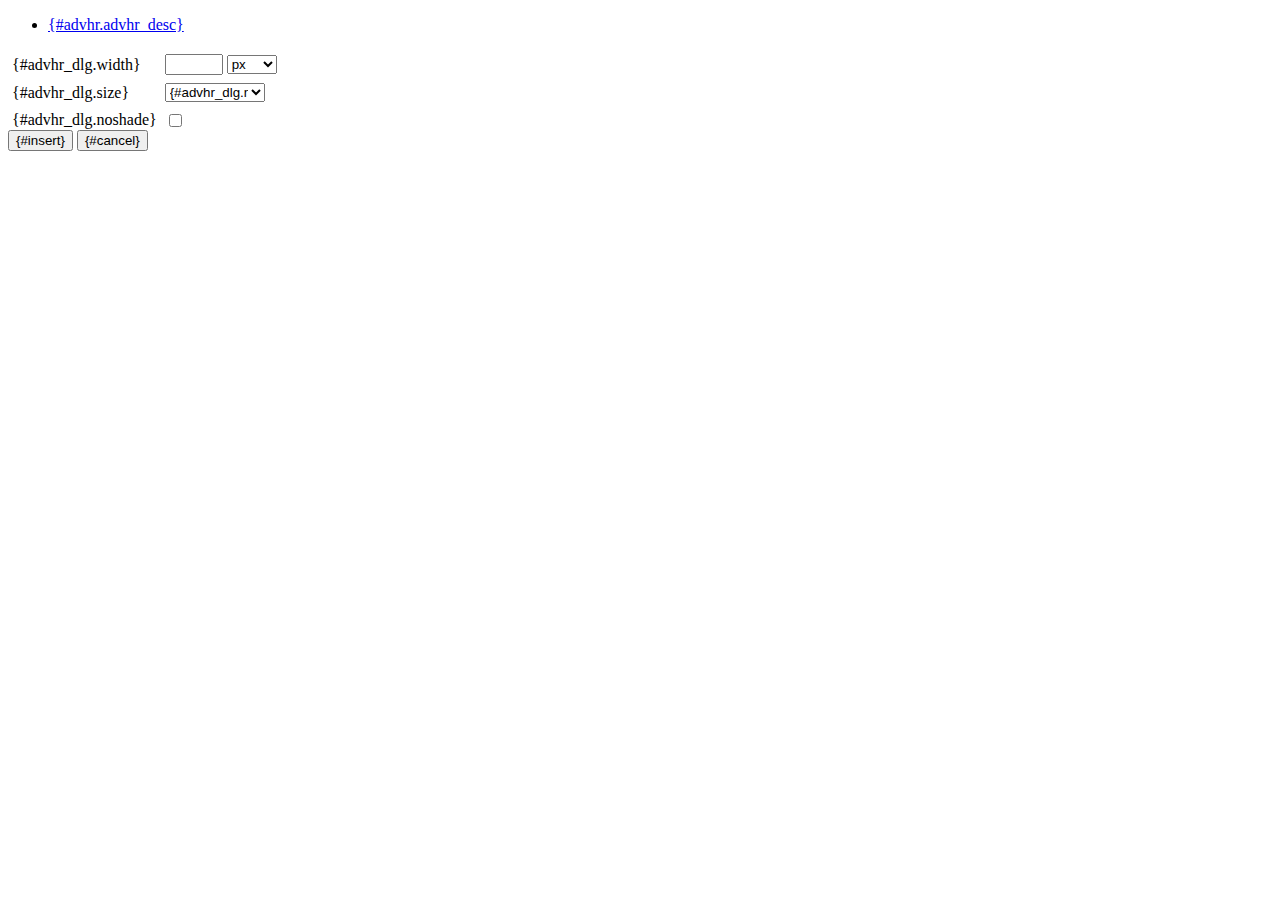
<file: admin/js/tiny_mce/plugins/advhr/rule.htm>
<!DOCTYPE html PUBLIC "-//W3C//DTD XHTML 1.0 Strict//EN" "http://www.w3.org/TR/xhtml1/DTD/xhtml1-strict.dtd">
<html xmlns="http://www.w3.org/1999/xhtml">
<head>
	<title>{#advhr.advhr_desc}</title>
	<script type="text/javascript" src="../../tiny_mce_popup.js"></script>
	<script type="text/javascript" src="js/rule.js"></script>
	<script type="text/javascript" src="../../utils/mctabs.js"></script>
	<script type="text/javascript" src="../../utils/form_utils.js"></script>
	<link href="css/advhr.css" rel="stylesheet" type="text/css" />
</head>
<body role="application">
<form onsubmit="AdvHRDialog.update();return false;" action="#">
	<div class="tabs">
		<ul>
			<li id="general_tab" class="current" aria-controls="general_panel"><span><a href="javascript:mcTabs.displayTab('general_tab','general_panel');" onmousedown="return false;">{#advhr.advhr_desc}</a></span></li>
		</ul>
	</div>

	<div class="panel_wrapper">
		<div id="general_panel" class="panel current">
			<table role="presentation" border="0" cellpadding="4" cellspacing="0">
					<tr role="group" aria-labelledby="width_label">
						<td><label id="width_label" for="width">{#advhr_dlg.width}</label></td>
						<td class="nowrap">
							<input id="width" name="width" type="text" value="" class="mceFocus" />
							<span style="display:none;" id="width_unit_label">{#advhr_dlg.widthunits}</span>
							<select name="width2" id="width2" aria-labelledby="width_unit_label">
								<option value="">px</option>
								<option value="%">%</option>
							</select>
						</td>
					</tr>
					<tr>
						<td><label for="size">{#advhr_dlg.size}</label></td>
						<td><select id="size" name="size">
							<option value="">{#advhr_dlg.normal}</option>
							<option value="1">1</option>
							<option value="2">2</option>
							<option value="3">3</option>
							<option value="4">4</option>
							<option value="5">5</option>
						</select></td>
					</tr>
					<tr>
						<td><label for="noshade">{#advhr_dlg.noshade}</label></td>
						<td><input type="checkbox" name="noshade" id="noshade" class="radio" /></td>
					</tr>
			</table>
		</div>
	</div>

	<div class="mceActionPanel">
		<input type="submit" id="insert" name="insert" value="{#insert}" />
		<input type="button" id="cancel" name="cancel" value="{#cancel}" onclick="tinyMCEPopup.close();" />
	</div>
</form>
</body>
</html>
</file>
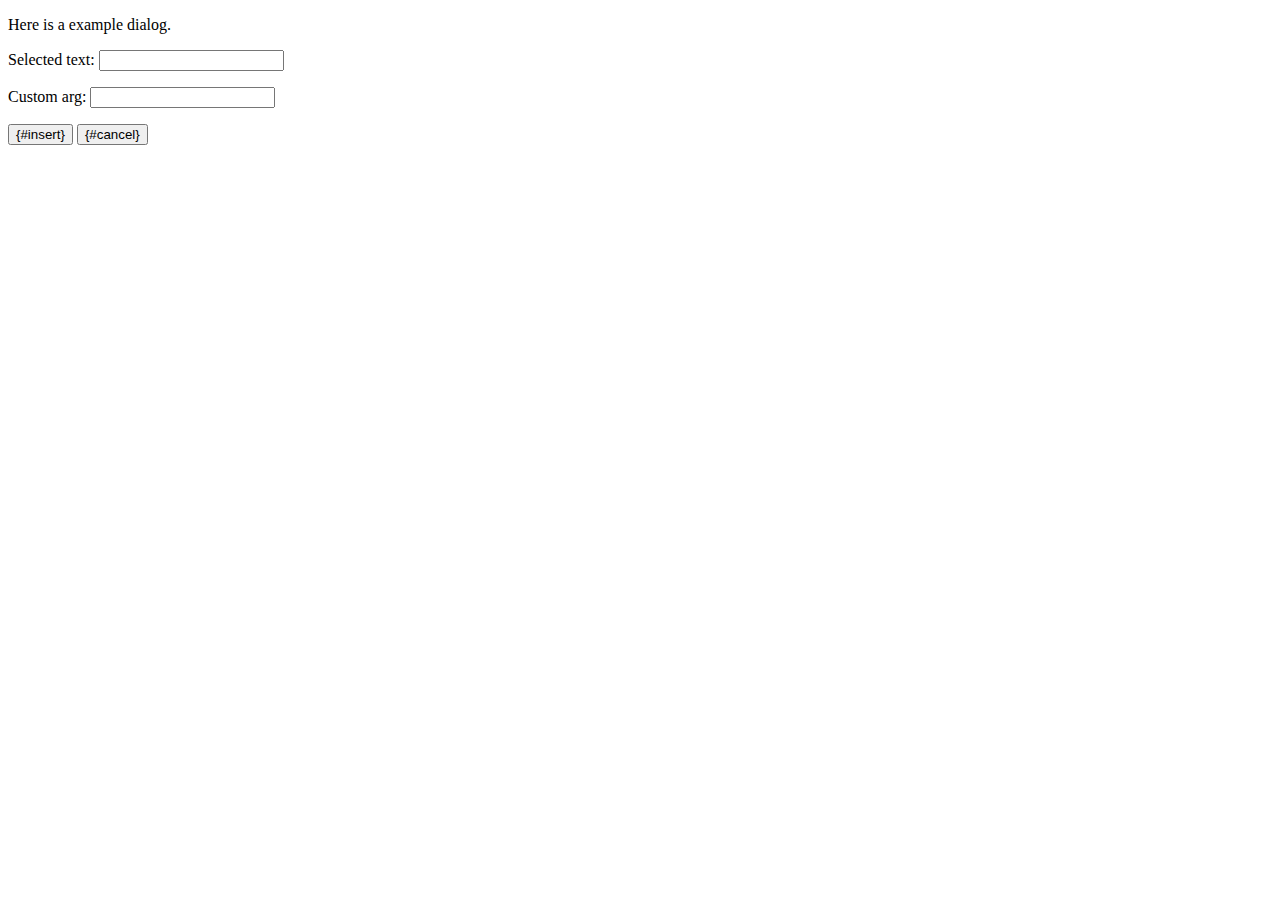
<file: admin/js/tiny_mce/plugins/example/dialog.htm>
<!DOCTYPE html PUBLIC "-//W3C//DTD XHTML 1.0 Strict//EN" "http://www.w3.org/TR/xhtml1/DTD/xhtml1-strict.dtd">
<html xmlns="http://www.w3.org/1999/xhtml">
<head>
	<title>{#example_dlg.title}</title>
	<script type="text/javascript" src="../../tiny_mce_popup.js"></script>
	<script type="text/javascript" src="js/dialog.js"></script>
</head>
<body>

<form onsubmit="ExampleDialog.insert();return false;" action="#">
	<p>Here is a example dialog.</p>
	<p>Selected text: <input id="someval" name="someval" type="text" class="text" /></p>
	<p>Custom arg: <input id="somearg" name="somearg" type="text" class="text" /></p>

	<div class="mceActionPanel">
		<input type="button" id="insert" name="insert" value="{#insert}" onclick="ExampleDialog.insert();" />
		<input type="button" id="cancel" name="cancel" value="{#cancel}" onclick="tinyMCEPopup.close();" />
	</div>
</form>

</body>
</html>
</file>
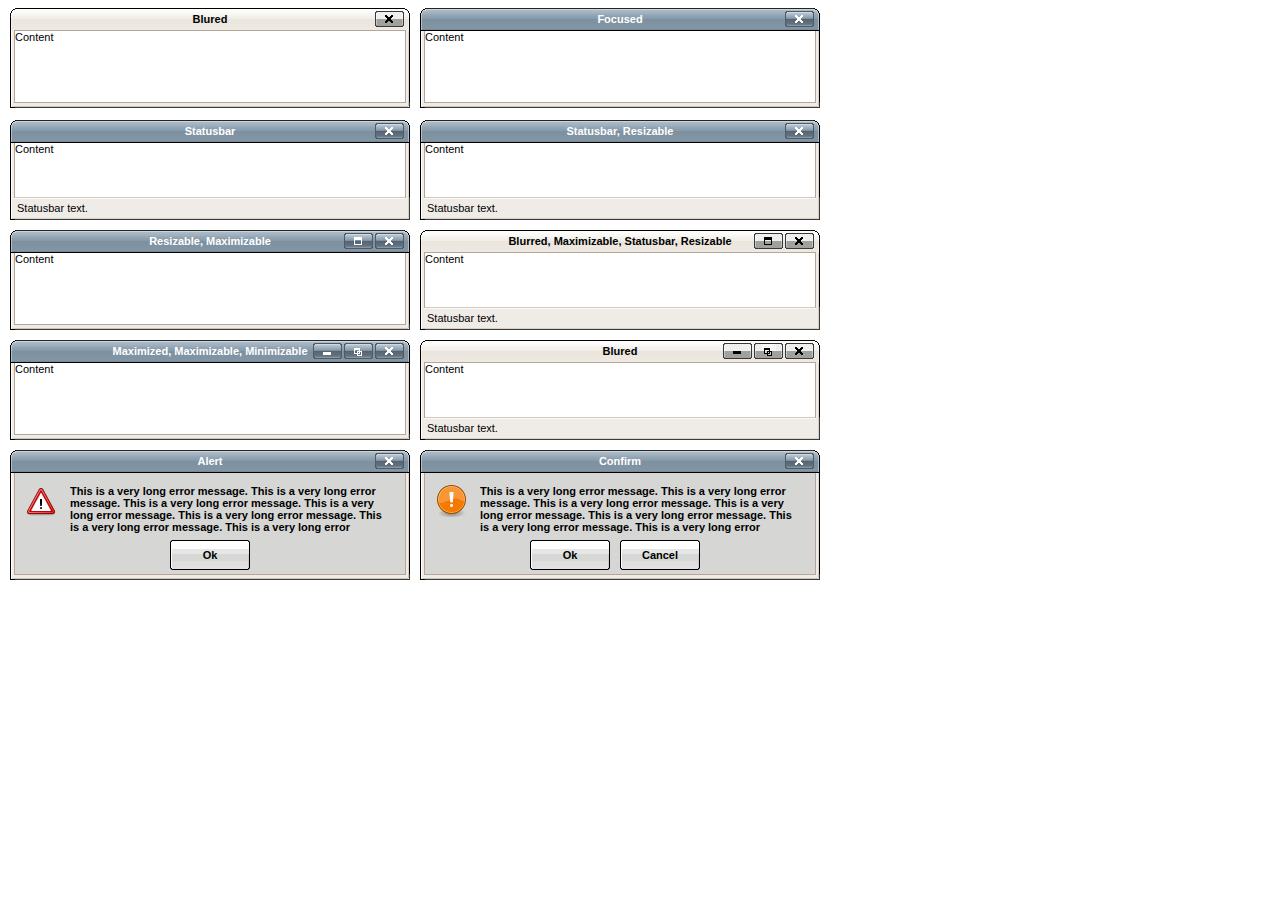
<file: admin/js/tiny_mce/plugins/inlinepopups/template.htm>
<!-- <!DOCTYPE html PUBLIC "-//W3C//DTD XHTML 1.0 Strict//EN" "http://www.w3.org/TR/xhtml1/DTD/xhtml1-strict.dtd"> -->
<html xmlns="http://www.w3.org/1999/xhtml">
<head>
<title>Template for dialogs</title>
<link rel="stylesheet" type="text/css" href="skins/clearlooks2/window.css" />
</head>
<body>

<div class="mceEditor">
	<div class="clearlooks2" style="width:400px; height:100px; left:10px;">
		<div class="mceWrapper">
			<div class="mceTop">
				<div class="mceLeft"></div>
				<div class="mceCenter"></div>
				<div class="mceRight"></div>
				<span>Blured</span>
			</div>

			<div class="mceMiddle">
				<div class="mceLeft"></div>
				<span>Content</span>
				<div class="mceRight"></div>
			</div>

			<div class="mceBottom">
				<div class="mceLeft"></div>
				<div class="mceCenter"></div>
				<div class="mceRight"></div>
				<span>Statusbar text.</span>
			</div>

			<a class="mceMove" href="#"></a>
			<a class="mceMin" href="#"></a>
			<a class="mceMax" href="#"></a>
			<a class="mceMed" href="#"></a>
			<a class="mceClose" href="#"></a>
			<a class="mceResize mceResizeN" href="#"></a>
			<a class="mceResize mceResizeS" href="#"></a>
			<a class="mceResize mceResizeW" href="#"></a>
			<a class="mceResize mceResizeE" href="#"></a>
			<a class="mceResize mceResizeNW" href="#"></a>
			<a class="mceResize mceResizeNE" href="#"></a>
			<a class="mceResize mceResizeSW" href="#"></a>
			<a class="mceResize mceResizeSE" href="#"></a>
		</div>
	</div>

	<div class="clearlooks2" style="width:400px; height:100px; left:420px;">
		<div class="mceWrapper mceMovable mceFocus">
			<div class="mceTop">
				<div class="mceLeft"></div>
				<div class="mceCenter"></div>
				<div class="mceRight"></div>
				<span>Focused</span>
			</div>

			<div class="mceMiddle">
				<div class="mceLeft"></div>
				<span>Content</span>
				<div class="mceRight"></div>
			</div>

			<div class="mceBottom">
				<div class="mceLeft"></div>
				<div class="mceCenter"></div>
				<div class="mceRight"></div>
				<span>Statusbar text.</span>
			</div>

			<a class="mceMove" href="#"></a>
			<a class="mceMin" href="#"></a>
			<a class="mceMax" href="#"></a>
			<a class="mceMed" href="#"></a>
			<a class="mceClose" href="#"></a>
			<a class="mceResize mceResizeN" href="#"></a>
			<a class="mceResize mceResizeS" href="#"></a>
			<a class="mceResize mceResizeW" href="#"></a>
			<a class="mceResize mceResizeE" href="#"></a>
			<a class="mceResize mceResizeNW" href="#"></a>
			<a class="mceResize mceResizeNE" href="#"></a>
			<a class="mceResize mceResizeSW" href="#"></a>
			<a class="mceResize mceResizeSE" href="#"></a>
		</div>
	</div>

	<div class="clearlooks2" style="width:400px; height:100px; left:10px; top:120px;">
		<div class="mceWrapper mceMovable mceFocus mceStatusbar">
			<div class="mceTop">
				<div class="mceLeft"></div>
				<div class="mceCenter"></div>
				<div class="mceRight"></div>
				<span>Statusbar</span>
			</div>

			<div class="mceMiddle">
				<div class="mceLeft"></div>
				<span>Content</span>
				<div class="mceRight"></div>
			</div>

			<div class="mceBottom">
				<div class="mceLeft"></div>
				<div class="mceCenter"></div>
				<div class="mceRight"></div>
				<span>Statusbar text.</span>
			</div>

			<a class="mceMove" href="#"></a>
			<a class="mceMin" href="#"></a>
			<a class="mceMax" href="#"></a>
			<a class="mceMed" href="#"></a>
			<a class="mceClose" href="#"></a>
			<a class="mceResize mceResizeN" href="#"></a>
			<a class="mceResize mceResizeS" href="#"></a>
			<a class="mceResize mceResizeW" href="#"></a>
			<a class="mceResize mceResizeE" href="#"></a>
			<a class="mceResize mceResizeNW" href="#"></a>
			<a class="mceResize mceResizeNE" href="#"></a>
			<a class="mceResize mceResizeSW" href="#"></a>
			<a class="mceResize mceResizeSE" href="#"></a>
		</div>
	</div>

	<div class="clearlooks2" style="width:400px; height:100px; left:420px; top:120px;">
		<div class="mceWrapper mceMovable mceFocus mceStatusbar mceResizable">
			<div class="mceTop">
				<div class="mceLeft"></div>
				<div class="mceCenter"></div>
				<div class="mceRight"></div>
				<span>Statusbar, Resizable</span>
			</div>

			<div class="mceMiddle">
				<div class="mceLeft"></div>
				<span>Content</span>
				<div class="mceRight"></div>
			</div>

			<div class="mceBottom">
				<div class="mceLeft"></div>
				<div class="mceCenter"></div>
				<div class="mceRight"></div>
				<span>Statusbar text.</span>
			</div>

			<a class="mceMove" href="#"></a>
			<a class="mceMin" href="#"></a>
			<a class="mceMax" href="#"></a>
			<a class="mceMed" href="#"></a>
			<a class="mceClose" href="#"></a>
			<a class="mceResize mceResizeN" href="#"></a>
			<a class="mceResize mceResizeS" href="#"></a>
			<a class="mceResize mceResizeW" href="#"></a>
			<a class="mceResize mceResizeE" href="#"></a>
			<a class="mceResize mceResizeNW" href="#"></a>
			<a class="mceResize mceResizeNE" href="#"></a>
			<a class="mceResize mceResizeSW" href="#"></a>
			<a class="mceResize mceResizeSE" href="#"></a>
		</div>
	</div>

	<div class="clearlooks2" style="width:400px; height:100px; left:10px; top:230px;">
		<div class="mceWrapper mceMovable mceFocus mceResizable mceMaximizable">
			<div class="mceTop">
				<div class="mceLeft"></div>
				<div class="mceCenter"></div>
				<div class="mceRight"></div>
				<span>Resizable, Maximizable</span>
			</div>

			<div class="mceMiddle">
				<div class="mceLeft"></div>
				<span>Content</span>
				<div class="mceRight"></div>
			</div>

			<div class="mceBottom">
				<div class="mceLeft"></div>
				<div class="mceCenter"></div>
				<div class="mceRight"></div>
				<span>Statusbar text.</span>
			</div>

			<a class="mceMove" href="#"></a>
			<a class="mceMin" href="#"></a>
			<a class="mceMax" href="#"></a>
			<a class="mceMed" href="#"></a>
			<a class="mceClose" href="#"></a>
			<a class="mceResize mceResizeN" href="#"></a>
			<a class="mceResize mceResizeS" href="#"></a>
			<a class="mceResize mceResizeW" href="#"></a>
			<a class="mceResize mceResizeE" href="#"></a>
			<a class="mceResize mceResizeNW" href="#"></a>
			<a class="mceResize mceResizeNE" href="#"></a>
			<a class="mceResize mceResizeSW" href="#"></a>
			<a class="mceResize mceResizeSE" href="#"></a>
		</div>
	</div>

	<div class="clearlooks2" style="width:400px; height:100px; left:420px; top:230px;">
		<div class="mceWrapper mceMovable mceStatusbar mceResizable mceMaximizable">
			<div class="mceTop">
				<div class="mceLeft"></div>
				<div class="mceCenter"></div>
				<div class="mceRight"></div>
				<span>Blurred, Maximizable, Statusbar, Resizable</span>
			</div>

			<div class="mceMiddle">
				<div class="mceLeft"></div>
				<span>Content</span>
				<div class="mceRight"></div>
			</div>

			<div class="mceBottom">
				<div class="mceLeft"></div>
				<div class="mceCenter"></div>
				<div class="mceRight"></div>
				<span>Statusbar text.</span>
			</div>

			<a class="mceMove" href="#"></a>
			<a class="mceMin" href="#"></a>
			<a class="mceMax" href="#"></a>
			<a class="mceMed" href="#"></a>
			<a class="mceClose" href="#"></a>
			<a class="mceResize mceResizeN" href="#"></a>
			<a class="mceResize mceResizeS" href="#"></a>
			<a class="mceResize mceResizeW" href="#"></a>
			<a class="mceResize mceResizeE" href="#"></a>
			<a class="mceResize mceResizeNW" href="#"></a>
			<a class="mceResize mceResizeNE" href="#"></a>
			<a class="mceResize mceResizeSW" href="#"></a>
			<a class="mceResize mceResizeSE" href="#"></a>
		</div>
	</div>

	<div class="clearlooks2" style="width:400px; height:100px; left:10px; top:340px;">
		<div class="mceWrapper mceMovable mceFocus mceResizable mceMaximized mceMinimizable mceMaximizable">
			<div class="mceTop">
				<div class="mceLeft"></div>
				<div class="mceCenter"></div>
				<div class="mceRight"></div>
				<span>Maximized, Maximizable, Minimizable</span>
			</div>

			<div class="mceMiddle">
				<div class="mceLeft"></div>
				<span>Content</span>
				<div class="mceRight"></div>
			</div>

			<div class="mceBottom">
				<div class="mceLeft"></div>
				<div class="mceCenter"></div>
				<div class="mceRight"></div>
				<span>Statusbar text.</span>
			</div>

			<a class="mceMove" href="#"></a>
			<a class="mceMin" href="#"></a>
			<a class="mceMax" href="#"></a>
			<a class="mceMed" href="#"></a>
			<a class="mceClose" href="#"></a>
			<a class="mceResize mceResizeN" href="#"></a>
			<a class="mceResize mceResizeS" href="#"></a>
			<a class="mceResize mceResizeW" href="#"></a>
			<a class="mceResize mceResizeE" href="#"></a>
			<a class="mceResize mceResizeNW" href="#"></a>
			<a class="mceResize mceResizeNE" href="#"></a>
			<a class="mceResize mceResizeSW" href="#"></a>
			<a class="mceResize mceResizeSE" href="#"></a>
		</div>
	</div>

	<div class="clearlooks2" style="width:400px; height:100px; left:420px; top:340px;">
		<div class="mceWrapper mceMovable mceStatusbar mceResizable mceMaximized mceMinimizable mceMaximizable">
			<div class="mceTop">
				<div class="mceLeft"></div>
				<div class="mceCenter"></div>
				<div class="mceRight"></div>
				<span>Blured</span>
			</div>

			<div class="mceMiddle">
				<div class="mceLeft"></div>
				<span>Content</span>
				<div class="mceRight"></div>
			</div>

			<div class="mceBottom">
				<div class="mceLeft"></div>
				<div class="mceCenter"></div>
				<div class="mceRight"></div>
				<span>Statusbar text.</span>
			</div>

			<a class="mceMove" href="#"></a>
			<a class="mceMin" href="#"></a>
			<a class="mceMax" href="#"></a>
			<a class="mceMed" href="#"></a>
			<a class="mceClose" href="#"></a>
			<a class="mceResize mceResizeN" href="#"></a>
			<a class="mceResize mceResizeS" href="#"></a>
			<a class="mceResize mceResizeW" href="#"></a>
			<a class="mceResize mceResizeE" href="#"></a>
			<a class="mceResize mceResizeNW" href="#"></a>
			<a class="mceResize mceResizeNE" href="#"></a>
			<a class="mceResize mceResizeSW" href="#"></a>
			<a class="mceResize mceResizeSE" href="#"></a>
		</div>
	</div>

	<div class="clearlooks2" style="width:400px; height:130px; left:10px; top:450px;">
		<div class="mceWrapper mceMovable mceFocus mceModal mceAlert">
			<div class="mceTop">
				<div class="mceLeft"></div>
				<div class="mceCenter"></div>
				<div class="mceRight"></div>
				<span>Alert</span>
			</div>

			<div class="mceMiddle">
				<div class="mceLeft"></div>
				<span>
					This is a very long error message. This is a very long error message.
					This is a very long error message. This is a very long error message.
					This is a very long error message. This is a very long error message.
					This is a very long error message. This is a very long error message.
					This is a very long error message. This is a very long error message.
					This is a very long error message. This is a very long error message.
				</span>
				<div class="mceRight"></div>
				<div class="mceIcon"></div>
			</div>

			<div class="mceBottom">
				<div class="mceLeft"></div>
				<div class="mceCenter"></div>
				<div class="mceRight"></div>
			</div>

			<a class="mceMove" href="#"></a>
			<a class="mceButton mceOk" href="#">Ok</a>
			<a class="mceClose" href="#"></a>
		</div>
	</div>

	<div class="clearlooks2" style="width:400px; height:130px; left:420px; top:450px;">
		<div class="mceWrapper mceMovable mceFocus mceModal mceConfirm">
			<div class="mceTop">
				<div class="mceLeft"></div>
				<div class="mceCenter"></div>
				<div class="mceRight"></div>
				<span>Confirm</span>
			</div>

			<div class="mceMiddle">
				<div class="mceLeft"></div>
				<span>
					This is a very long error message. This is a very long error message.
					This is a very long error message. This is a very long error message.
					This is a very long error message. This is a very long error message.
					This is a very long error message. This is a very long error message.
					This is a very long error message. This is a very long error message.
					This is a very long error message. This is a very long error message.
					</span>
				<div class="mceRight"></div>
				<div class="mceIcon"></div>
			</div>

			<div class="mceBottom">
				<div class="mceLeft"></div>
				<div class="mceCenter"></div>
				<div class="mceRight"></div>
			</div>

			<a class="mceMove" href="#"></a>
			<a class="mceButton mceOk" href="#">Ok</a>
			<a class="mceButton mceCancel" href="#">Cancel</a>
			<a class="mceClose" href="#"></a>
		</div>
	</div>
</div>

</body>
</html>
</file>
<file: css/5grid/core.css>
/*****************************************************************/
/* 5grid 0.4.1 by n33.co | MIT+GPLv2 license licensed            */
/* core.css: Core stylesheet                                     */
/*****************************************************************/

/**************************************************/
/* Resets (by meyerweb.com/eric/tools/css/reset/) */
/**************************************************/

	html, body, div, span, applet, object, iframe, h1, h2, h3, h4, h5, h6, p, blockquote, pre, a, abbr, acronym, address, big, cite, code, del, dfn, em, img, ins, kbd, q, s, samp, small, strike, strong, sub, sup, tt, var, b, u, i, center, dl, dt, dd, ol, ul, li, fieldset, form, label, legend, table, caption, tbody, tfoot, thead, tr, th, td, article, aside, canvas, details, embed, figure, figcaption, footer, header, hgroup, menu, nav, output, ruby, section, summary, time, mark, audio, video {
		margin: 0;
		padding: 0;
		border: 0;
		font-size: 100%;
		font: inherit;
		vertical-align: baseline;
	}

	article, aside, details, figcaption, figure, footer, header, hgroup, menu, nav, section {
		display: block;
	}

	body {
		line-height: 1;
	}

	ol, ul {
		list-style: none;
	}

	blockquote, q {
		quotes: none;
	}

	blockquote:before, blockquote:after, q:before, q:after {
		content: '';
		content: none;
	}

	table {
		border-collapse: collapse;
		border-spacing: 0;
	}

/*********************/
/* Grid              */
/*********************/

	.\35 grid .\31 2u { width: 100%; } .\35 grid .\31 1u { width: 91.5%; } .\35 grid .\31 0u { width: 83%; } .\35 grid .\39 u { width: 74.5%; } .\35 grid .\38 u { width: 66%; } .\35 grid .\37 u { width: 57.5%; } .\35 grid .\36 u { width: 49%; } .\35 grid .\35 u { width: 40.5%; } .\35 grid .\34 u { width: 32%; } .\35 grid .\33 u { width: 23.5%; } .\35 grid .\32 u { width: 15%; } .\35 grid .\31 u { width: 6.5%; }
	
	.\35 grid .\31 u, .\35 grid .\32 u, .\35 grid .\33 u, .\35 grid .\34 u, .\35 grid .\35 u, .\35 grid .\36 u, .\35 grid .\37 u, .\35 grid .\38 u, .\35 grid .\39 u, .\35 grid .\31 0u, .\35 grid .\31 1u, .\35 grid .\31 2u {
		margin: 1% 0 1% 2%;
		float: left;
	}

	.\35 grid:after {
		content: '';
		display: block;
		clear: both;
		height: 0;
	}

	.\35 grid-flush .\31 2u { width: 100% !important; } .\35 grid-flush .\31 1u { width: 91.6666666667% !important; } .\35 grid-flush .\31 0u { width: 83.3333333333% !important; } .\35 grid-flush .\39 u { width: 75% !important; } .\35 grid-flush .\38 u { width: 66.6666666667% !important; } .\35 grid-flush .\37 u { width: 58.3333333333% !important; } .\35 grid-flush .\36 u { width: 50% !important; } .\35 grid-flush .\35 u { width: 41.6666666667% !important; } .\35 grid-flush .\34 u { width: 33.3333333333% !important; } .\35 grid-flush .\33 u { width: 25% !important; } .\35 grid-flush .\32 u { width: 16.6666666667% !important; } .\35 grid-flush .\31 u { width: 8.3333333333% !important; }

	.\35 grid-flush .\31 u, .\35 grid-flush .\32 u, .\35 grid-flush .\33 u, .\35 grid-flush .\34 u, .\35 grid-flush .\35 u, .\35 grid-flush .\36 u, .\35 grid-flush .\37 u, .\35 grid-flush .\38 u, .\35 grid-flush .\39 u, .\35 grid-flush .\31 0u, .\35 grid-flush .\31 1u, .\35 grid-flush .\31 2u {
		margin: 0 !important;
	}

	.do-5grid .do-12u { width: 100%; } .do-5grid .do-11u { width: 91.5%; } .do-5grid .do-10u { width: 83%; } .do-5grid .do-9u { width: 74.5%; } .do-5grid .do-8u { width: 66%; } .do-5grid .do-7u { width: 57.5%; } .do-5grid .do-6u { width: 49%; } .do-5grid .do-5u { width: 40.5%; } .do-5grid .do-4u { width: 32%; } .do-5grid .do-3u { width: 23.5%; } .do-5grid .do-2u { width: 15%; } .do-5grid .do-1u { width: 6.5%; }
	
	.do-5grid .do-1u, .do-5grid .do-2u, .do-5grid .do-3u, .do-5grid .do-4u, .do-5grid .do-5u, .do-5grid .do-6u, .do-5grid .do-7u, .do-5grid .do-8u, .do-5grid .do-9u, .do-5grid .do-10u, .do-5grid .do-11u, .do-5grid .do-12u {
		margin: 1% 0 1% 2%;
		float: left;
	}

	.do-5grid:after {
		content: '';
		display: block;
		clear: both;
		height: 0;
	}

	.do-5grid-flush .do-12u { width: 100%; } .do-5grid-flush .do-11u { width: 91.6666666667%; } .do-5grid-flush .do-10u { width: 83.3333333333%; } .do-5grid-flush .do-9u { width: 75%; } .do-5grid-flush .do-8u { width: 66.6666666667%; } .do-5grid-flush .do-7u { width: 58.3333333333%; } .do-5grid-flush .do-6u { width: 50%; } .do-5grid-flush .do-5u { width: 41.6666666667%; } .do-5grid-flush .do-4u { width: 33.3333333333%; } .do-5grid-flush .do-3u { width: 25%; } .do-5grid-flush .do-2u { width: 16.6666666667%; } .do-5grid-flush .do-1u { width: 8.3333333333%; }

	.do-5grid-flush .do-1u, .do-5grid-flush .do-2u, .do-5grid-flush .do-3u, .do-5grid-flush .do-4u, .do-5grid-flush .do-5u, .do-5grid-flush .do-6u, .do-5grid-flush .do-7u, .do-5grid-flush .do-8u, .do-5grid-flush .do-9u, .do-5grid-flush .do-10u, .do-5grid-flush .do-11u, .do-5grid-flush .do-12u {
		margin: 0 !important;
	}

/*********************/
/* Mobile            */
/*********************/

	#mobileUI-site-titlebar {
		text-align: center;
	}
	
	#mobileUI-site-nav-opener {
		top: 0;
		left: 0;
	}
	
	#mobileUI-site-nav {
	}

		#mobileUI-site-nav-inner {
		}
	
		.mobileUI-site-nav-link {
			display: block;
		}
	
		.mobileUI-site-nav-link .indent-1 { display: inline-block; width: 1em; }
		.mobileUI-site-nav-link .indent-2 { display: inline-block; width: 2em; }
		.mobileUI-site-nav-link .indent-3 { display: inline-block; width: 3em; }
		.mobileUI-site-nav-link .indent-4 { display: inline-block; width: 4em; }
		.mobileUI-site-nav-link .indent-5 { display: inline-block; width: 5em; }
		.mobileUI-site-nav-link .indent-6 { display: inline-block; width: 6em; }
		.mobileUI-site-nav-link .indent-7 { display: inline-block; width: 7em; }
		.mobileUI-site-nav-link .indent-8 { display: inline-block; width: 8em; }
		.mobileUI-site-nav-link .indent-9 { display: inline-block; width: 9em; }
		.mobileUI-site-nav-link .indent-10 { display: inline-block; width: 10em; }
</file>
<file: css/5grid/core-desktop.css>
/*****************************************************************/
/* 5grid 0.4.1 by n33.co | MIT+GPLv2 license licensed            */
/* core-desktop.css: Core (desktop) stylesheet                   */
/*****************************************************************/

.\35 grid .row:after { content: ''; display: block; clear: both; height: 0; } 
.\35 grid .row > :first-child { margin-left: 0; } 
.\35 grid .row:first-child > * { margin-top: 0; } 
.\35 grid .row:last-child > * { margin-bottom: 0; }
.\35 grid .offset-1u:first-child { margin-left: 8.5% !important; } 
.\35 grid .offset-2u:first-child { margin-left: 17% !important; } 
.\35 grid .offset-3u:first-child { margin-left: 25.5% !important; } 
.\35 grid .offset-4u:first-child { margin-left: 34% !important; } 
.\35 grid .offset-5u:first-child { margin-left: 42.5% !important; } 
.\35 grid .offset-6u:first-child { margin-left: 51% !important; } 
.\35 grid .offset-7u:first-child { margin-left: 59.5% !important; } 
.\35 grid .offset-8u:first-child { margin-left: 68% !important; } 
.\35 grid .offset-9u:first-child { margin-left: 76.5% !important; } 
.\35 grid .offset-10u:first-child { margin-left: 85% !important; } 
.\35 grid .offset-11u:first-child { margin-left: 93.5% !important; } 
.\35 grid .offset-1u { margin-left: 10.5% !important; } 
.\35 grid .offset-2u { margin-left: 19% !important; } 
.\35 grid .offset-3u { margin-left: 27.5% !important; } 
.\35 grid .offset-4u { margin-left: 36% !important; } 
.\35 grid .offset-5u { margin-left: 44.5% !important; } 
.\35 grid .offset-6u { margin-left: 53% !important; } 
.\35 grid .offset-7u { margin-left: 61.5% !important; } 
.\35 grid .offset-8u { margin-left: 70% !important; } 
.\35 grid .offset-9u { margin-left: 78.5% !important; } 
.\35 grid .offset-10u { margin-left: 87% !important; } 
.\35 grid .offset-11u { margin-left: 95.5% !important; }
</file>
<file: css/5grid/core-1200px.css>
/*****************************************************************/
/* 5grid 0.4.1 by n33.co | MIT+GPLv2 license licensed            */
/* core-1200px.css: 1200px                                       */
/*****************************************************************/

/*********************/
/* 1200px            */
/*********************/

	.\35 grid-layout {
		width: 1200px;
		margin: 0 auto;
	}
</file>
<file: css/5grid/core-noscript.css>
/*****************************************************************/
/* 5grid 0.4.1 by n33.co | MIT+GPLv2 license licensed            */
/* noscript-1000px.css: Kludgey noscript stylesheet              */
/*****************************************************************/

/*********************/
/* Base Grid         */
/*********************/

	.\35 grid-layout .\31 2u { width: 100%; } 
	.\35 grid-layout .\31 1u { width: 91.5%; } 
	.\35 grid-layout .\31 0u { width: 83%; } 
	.\35 grid-layout .\39 u { width: 74.5%; } 
	.\35 grid-layout .\38 u { width: 66%; }
	.\35 grid-layout .\37 u { width: 57.5%; } 
	.\35 grid-layout .\36 u { width: 49%; } 
	.\35 grid-layout .\35 u { width: 40.5%; } 
	.\35 grid-layout .\34 u { width: 32%; } 
	.\35 grid-layout .\33 u { width: 23.5%; } 
	.\35 grid-layout .\32 u { width: 15%; } 
	.\35 grid-layout .\31 u { width: 6.5%; }

	.\35 grid-layout .\31 u, .\35 grid-layout .\32 u, .\35 grid-layout .\33 u, .\35 grid-layout .\34 u, .\35 grid-layout .\35 u, .\35 grid-layout .\36 u, .\35 grid-layout .\37 u, .\35 grid-layout .\38 u, .\35 grid-layout .\39 u, .\35 grid-layout .\31 0u, .\35 grid-layout .\31 1u, .\35 grid-layout .\31 2u {
		margin: 1% 0 1% 2%;
		float: left;
	}

	.\35 grid-layout:after {
		content: '';
		display: block;
		clear: both;
		height: 0;
	}

/*********************/
/* Desktop           */
/*********************/

	.\35 grid-layout .row:after { content: ''; display: block; clear: both; height: 0; } 
	.\35 grid-layout .row > :first-child { margin-left: 0; } 
	.\35 grid-layout .row:first-child > * { margin-top: 0; } 
	.\35 grid-layout .row:last-child > * { margin-bottom: 0; }
	.\35 grid-layout .offset-1u:first-child { margin-left: 8.5% !important; } 
	.\35 grid-layout .offset-2u:first-child { margin-left: 17% !important; } 
	.\35 grid-layout .offset-3u:first-child { margin-left: 25.5% !important; } 
	.\35 grid-layout .offset-4u:first-child { margin-left: 34% !important; } 
	.\35 grid-layout .offset-5u:first-child { margin-left: 42.5% !important; } 
	.\35 grid-layout .offset-6u:first-child { margin-left: 51% !important; } 
	.\35 grid-layout .offset-7u:first-child { margin-left: 59.5% !important; } 
	.\35 grid-layout .offset-8u:first-child { margin-left: 68% !important; } 
	.\35 grid-layout .offset-9u:first-child { margin-left: 76.5% !important; } 
	.\35 grid-layout .offset-10u:first-child { margin-left: 85% !important; } 
	.\35 grid-layout .offset-11u:first-child { margin-left: 93.5% !important; } 
	.\35 grid-layout .offset-1u { margin-left: 10.5% !important; } 
	.\35 grid-layout .offset-2u { margin-left: 19% !important; } 
	.\35 grid-layout .offset-3u { margin-left: 27.5% !important; } 
	.\35 grid-layout .offset-4u { margin-left: 36% !important; } 
	.\35 grid-layout .offset-5u { margin-left: 44.5% !important; } 
	.\35 grid-layout .offset-6u { margin-left: 53% !important; } 
	.\35 grid-layout .offset-7u { margin-left: 61.5% !important; } 
	.\35 grid-layout .offset-8u { margin-left: 70% !important; } 
	.\35 grid-layout .offset-9u { margin-left: 78.5% !important; } 
	.\35 grid-layout .offset-10u { margin-left: 87% !important; } 
	.\35 grid-layout .offset-11u { margin-left: 95.5% !important; }
</file>
<file: css/style.css>
/*
	ZeroFour 1.0 by HTML5 Up!
	html5up.net | @n33co
	Free for personal and commercial use under the CCA 3.0 license (html5up.net/license)
*/

/*********************************************************************************/
/* Basic                                                                         */
/*********************************************************************************/

	*
	{
		-moz-box-sizing: border-box;
		-webkit-box-sizing: border-box;
		-o-box-sizing: border-box;
		-ms-box-sizing: border-box;
		box-sizing: border-box;
	}

	body
	{
		font-family: 'Open Sans', sans-serif;
		font-size: 11pt;
		line-height: 1.85em;
		color: #888;
		background: url('images/bg02.jpg');
	}
	
	a
	{
		color: #3A8EB5;
		text-decoration: underline;
	}
	
		a:hover
		{
			text-decoration: none;
		}
	
	h1, h2, h3, h4, h5, h6
	{
		text-transform: uppercase;
		font-weight: 800;
		letter-spacing: 0.04em;
		color: #474747;
		margin: 0 0 1em 0;
	}
	
	h1 a, h2 a, h3 a, h4 a, h5 a, h6 a
	{
		color: inherit;
		text-decoration: none;
		outline: 0;
	}

	h2
	{
		font-size: 2em;
		margin: 0 0 1.5em 0;
		line-height: 1em;
	}
	
		h2.icon
		{
			line-height: 48px;
		}

			h2.icon:before
			{
				content: '';
				width: 48px;
				height: 48px;
				display: inline-block;
				background: url('images/icons.png');
				float: left;
				margin-right: 0.5em;
			}

			h2.icon-news:before
			{
				background-position: 0px -30px;
			}

			h2.icon-paper:before
			{
				background-position: -56px -30px;
				width: 32px;
			}

	h3
	{
		font-size: 1.35em;
		margin-top: 2em;
	}

	strong
	{
		color: #474747;
	}

	form
	{
	}
	
		form input,
		form select,
		form textarea
		{
			-webkit-appearance: none;
		}
			
	br.clear
	{
		clear: both;
	}
	
	p, ul, ol, dl, table
	{
		margin-bottom: 2em;
	}
	
	section,
	article
	{
		margin-bottom: 5em;
	}
	
	section > :last-child,
	article > :last-child
	{
		margin-bottom: 0;
	}

	section:last-child,
	article:last-child
	{
		margin-bottom: 0;
	}

	dl.contact
	{
	}
	
		dl.contact dt
		{
			display: block;
			text-transform: uppercase;
			font-weight: 700;
			letter-spacing: 0.065em;
			font-size: 0.9em;
			color: #696969;
			float: left;
			width: 8em;
		}
		
		dl.contact dd
		{
			margin: 0 0 1em 8em;
		}

	.image
	{
		display: inline-block;
	}
	
		.image img
		{
			display: block;
			width: 100%;
			border-radius: 8px;
		}

	.image-full
	{
		display: block;
		width: 100%;
		margin: 0 0 2.5em 0;
	}
	
	.image-left
	{
		float: left;
		margin: 0 2em 2em 0;
	}
	
	.image-centered
	{
		display: block;
		margin: 0 0 2.5em 0;
	}

		.image-centered img
		{
			margin: 0 auto;
			width: auto;
		}

	.button
	{
		display: inline-block;
		background: #23749f;
		background-image: -moz-linear-gradient(top, #3b91b6, #23749f);
		background-image: -webkit-linear-gradient(top, #3b91b6, #23749f);
		background-image: -o-linear-gradient(top, #3b91b6, #23749f);
		background-image: -ms-linear-gradient(top, #3b91b6, #23749f);
		background-image: linear-gradient(top, #3b91b6, #23749f);
		border-radius: 8px;
		box-shadow: inset 0px 0px 0px 1px #005173, inset 0px 2px 1px 0px #76c0e0, inset 0px 0px 0px 2px #4d98bb;
		text-shadow: -1px -1px 0 rgba(0,0,0,1);
		color: #fff !important;
		text-decoration: none;
		text-transform: uppercase;
		font-weight: 800;
		font-size: 0.95em;
		letter-spacing: 0.075em;
		padding: 1.1em 2em 1.1em 2em;
		outline: 0;
	}
	
		.button:hover
		{
			background-image: -moz-linear-gradient(top, #4ba1c6, #23749f);
			background-image: -webkit-linear-gradient(top, #4ba1c6, #23749f);
			background-image: -o-linear-gradient(top, #4ba1c6, #23749f);
			background-image: -ms-linear-gradient(top, #4ba1c6, #23749f);
			background-image: linear-gradient(top, #4ba1c6, #23749f);
		}
	
		.button:active
		{
			background-image: -moz-linear-gradient(top, #23749f, #2b81a6);
			background-image: -webkit-linear-gradient(top, #23749f, #2b81a6);
			background-image: -o-linear-gradient(top, #23749f, #2b81a6);
			background-image: -ms-linear-gradient(top, #23749f, #2b81a6);
			background-image: linear-gradient(top, #23749f, #2b81a6);
		}
	
		.button-icon
		{
			position: relative;
		}
		
			.button-icon:after
			{
				content: '';
				display: inline-block;
				width: 32px;
				height: 32px;
				background: url('images/icons.png');
				position: absolute;
				top: 50%;
				margin-top: -16px;
				left: 1.8em;
			}
			
			.button-icon:before
			{
				content: '';
				display: inline;
				width: 32px;
				padding-left: 32px;
				margin-left: 0.25em;
			}
			
			.button-icon-check:after
			{
				background-position: 0px 0px;
			}
			
			.button-icon-rarrow:after
			{
				background-position: -32px 0px;
			}
			
			.button-icon-info:after
			{
				background-position: -64px 0px;
			}
			
			.button-icon-paper:after
			{
				background-position: -96px 0px;
			}
	
		.button-medium
		{
			border-radius: 10px;
			font-size: 1.25em;
			padding: 1em 2.25em 1em 2.25em;
		}

		.button-big
		{
			border-radius: 12px;
			font-size: 1.5em;
			padding: 1em 2.25em 1em 2.25em;
		}

		.button-alt
		{
			background: #3a3a3a;
			background-image: -moz-linear-gradient(top, #525252, #3a3a3a);
			background-image: -webkit-linear-gradient(top, #525252, #3a3a3a);
			background-image: -o-linear-gradient(top, #525252, #3a3a3a);
			background-image: -ms-linear-gradient(top, #525252, #3a3a3a);
			background-image: linear-gradient(top, #525252, #3a3a3a);
			box-shadow: inset 0px 0px 0px 1px #3a3a3a, inset 0px 2px 1px 0px #a8a8a8, inset 0px 0px 0px 2px #515151;
		}

			.button-alt:hover
			{
				background-image: -moz-linear-gradient(top, #626262, #3a3a3a);
				background-image: -webkit-linear-gradient(top, #626262, #3a3a3a);
				background-image: -o-linear-gradient(top, #626262, #3a3a3a);
				background-image: -ms-linear-gradient(top, #626262, #3a3a3a);
				background-image: linear-gradient(top, #626262, #3a3a3a);
			}

			.button-alt:active
			{
				background-image: -moz-linear-gradient(top, #3a3a3a, #424242);
				background-image: -webkit-linear-gradient(top, #3a3a3a, #424242);
				background-image: -o-linear-gradient(top, #3a3a3a, #424242);
				background-image: -ms-linear-gradient(top, #3a3a3a, #424242);
				background-image: linear-gradient(top, #3a3a3a, #424242);
			}

	ul.style1
	{
	}
	
	ul.style2
	{
	}
	
		ul.style2 li
		{
			border-top: solid 1px #eee;
			padding: 0.55em 0 0.55em 0;
		}
		
			ul.style2 li:first-child
			{
				border-top: 0;
				padding-top: 0;
			}
			
	ol.style1
	{
	}

	.byline
	{
		display: block;
		text-transform: uppercase;
		font-weight: 700;
		letter-spacing: 0.065em;
		font-size: 0.9em;
		color: #696969;
	}

		.byline strong
		{
			color: #474747;
			font-weight: 800;
		}

	.date
	{
		display: block;
		text-transform: uppercase;
		font-weight: 700;
		letter-spacing: 0.065em;
		font-size: 0.9em;
		color: #696969;
		margin: 0 0 0.25em 0;
	}
	
	header
	{
		margin: 0 0 2em 0;
	}
	
		header h2, header h3
		{
			margin: 0 0 0.25em 0;
		}
		
		header .byline
		{
			margin: 0;
		}

	footer
	{
		margin: 2.5em 0 0 0;
	}
	
	header.major
	{
		border-bottom: solid 1px #dbdbdb;
		margin: 0 0 3em 0;
	}
	
		header.major:after
		{
			content: '';
			display: block;
			border-top: solid 1px #dbdbdb;
			height: 8px;
		}

		header.major h2, 
		header.major h3
		{
			margin: 0 0 1.2em 0;
		}

		header.major .byline
		{
			margin: 0 0 1.5em 0;
			position: relative;
			top: -1em;
		}
	
	.box-excerpt
	{
		position: relative;
		overflow: hidden;
	}

		.box-excerpt header
		{
			margin: 0 0 1em 0;
		}

		.box-excerpt .image
		{
			margin-bottom: 0;
		}

		.box-excerpt p
		{
			margin-bottom: 0;
		}

	.box-feature1
	{
		text-align: center;
	}
	
		.box-feature1 header.first
		{
		}
	
			.box-feature1 header.first h2
			{
				font-size: 2.5em;
			}
			
			.box-feature1 header.first .byline
			{
				font-size: 1.2em;
			}
			
		.box-feature1 header.second
		{
			display: inline-block;
			text-align: left;
			margin: 0 auto;
			white-space: nowrap;
			position: relative;
			left: -48px;
		}

			.box-feature1 header.second .byline
			{
				line-height: 1em;
			}
		
			.box-feature1 header.second:before
			{
				content: '';
				display: inline-block;
				float: left;
				background: url('images/icons.png');
				width: 64px;
				height: 64px;
				background-position: 0px -80px;
				margin: 0 1em 0 0;
				position: relative;
				top: -0.5em;
			}

			.box-feature1 header.second-friends:before
			{
				background-position: 0px -80px;
			}

			.box-feature1 header.second-gear:before
			{
				background-position: -64px -80px;
			}

			.box-feature1 header.second-chart:before
			{
				background-position: -128px -80px;
			}
			
	.box-feature2
	{
		text-align: center;
	}
	
	.box-article-list
	{
	}
	
		.box-article-list article
		{
			border-bottom: solid 1px #dbdbdb;
			margin: 0 0 2.75em 0;
			padding: 0 0 2.75em 0;
		}

		.box-article-list article:last-child
		{
			border-bottom: 0;
			margin-bottom: 0;
			padding-bottom: 0;
		}

/*********************************************************************************/
/* Banner                                                                        */
/*********************************************************************************/

	#banner
	{
		text-align: center;
	}
	
		#banner h2
		{
			border: solid 1px rgba(255,255,255,0.35);
			border-left: 0;
			border-right: 0;
			color: #fff;
			color: rgba(255,255,255,0.75);
			font-size: 2.35em;
			font-weight: 700;
			line-height: 1.3em;
			margin: 0 0 1.5em 0;
		}
		
			#banner h2 strong
			{
				font-weight: 800;
				color: inherit;
			}
		
			#banner h2:before
			{
				content: '';
				display: block;
				border-top: solid 1px;
				border-color: #888;
				border-color: rgba(255,255,255,0.35);
				margin: 10px 0 1.25em 0;
			}

			#banner h2:after
			{
				content: '';
				display: block;
				border-bottom: solid 1px;
				border-color: #888;
				border-color: rgba(255,255,255,0.35);
				margin: 1.25em 0 10px 0;
			}

		#banner p
		{
			text-transform: uppercase;
			color: #fff;
			color: rgba(255,255,255,0.75);
			font-size: 1.5em;
			font-weight: 700;
			line-height: 1.3em;
			letter-spacing: 0.04em;
		}

/*********************************************************************************/
/* Wrappers                                                                      */
/*********************************************************************************/

	#header-wrapper
	{
		background: url('../images/banner.jpg') top center;
		background-size: 100%;
	}
	
		body.homepage #header-wrapper
		{
			background-size: cover;
		}
	
	#banner-wrapper
	{
	}
	
	#main-wrapper
	{
		background: #fff;
	}

		#main-wrapper .main-wrapper-style1 .inner,
		#main-wrapper .main-wrapper-style2 .inner,
		#main-wrapper .main-wrapper-style3 .inner
		{
			position: relative;
			z-index: 2;
		}

		#main-wrapper .main-wrapper-style1
		{
			background: url('images/bg01.jpg');
			position: relative;
			text-shadow: 1px 1px 0 #fff;
		}

			#main-wrapper .main-wrapper-style1:before
			{
				content: '';
				display: block;
				position: absolute;
				top: 0;
				left: 0;
				width: 100%;
				height: 100%;
				background: url('images/bg03.png');
				background-size: 100% 100%;
				z-index: 1;
			}
	
		#main-wrapper .main-wrapper-style2
		{
		}
	
		#main-wrapper .main-wrapper-style3
		{
			background: url('images/bg01.jpg');
			position: relative;
			text-shadow: 1px 1px 0 #fff;
		}

			#main-wrapper .main-wrapper-style3:before
			{
				content: '';
				display: block;
				position: absolute;
				top: 0;
				left: 0;
				width: 100%;
				height: 250px;
				background: url('images/bg04.png');
				background-size: 100% 100%;
				z-index: 1;
				opacity: 0.25;
			}
	
	#footer-wrapper
	{
		position: relative;
		background: url('images/bg04.png') top left no-repeat;
		background-size: 100% 250px;
	}
	
		#footer-wrapper:before
		{
			content: '';
			position: absolute;
			display: block;
			top: 0;
			left: 0;
			width: 100%;
			height: 100%;
			background: -moz-linear-gradient(rgba(0,0,0,0), rgba(0,0,0,0.5));
			background: -webkit-linear-gradient(rgba(0,0,0,0), rgba(0,0,0,0.5));
			background: -o-linear-gradient(rgba(0,0,0,0), rgba(0,0,0,0.5));
			background: -ms-linear-gradient(rgba(0,0,0,0), rgba(0,0,0,0.5));
			background: linear-gradient(rgba(0,0,0,0), rgba(0,0,0,0.5));
			z-index: 1;
		}
	
/*********************************************************************************/
/* Header                                                                        */
/*********************************************************************************/

	#header
	{
		margin-bottom: 0;
	}

	
/*********************************************************************************/
/* Footer                                                                        */
/*********************************************************************************/

	#footer
	{
		margin-bottom: 0;
		text-shadow: -1px -1px 0 rgba(0,0,0,1);
		position: relative;
		z-index: 2;
	}
	
		#footer h2
		{
			font-size: 1.35em;
			color: #fff;
		}

		#footer strong
		{
			color: #fff;
		}

		#footer a
		{
			color: #999;
		}

		#footer ul.style2 li
		{
			border-top: solid 1px;
			border-color: #444;
			border-color: rgba(255,255,255,0.075);
		}

			#footer ul.style2 li:first-child
			{
				border-top: 0;
			}

			#footer ul.style2 li a
			{
				text-decoration: none;
			}
		
		#footer .button-alt
		{
			box-shadow: inset 0px 0px 0px 1px #282828, inset 0px 2px 1px 0px #a0a0a0, inset 0px 0px 0px 2px #424242;
		}
		
		#footer dl.contact dt
		{
			color: #ddd;
		}

	#copyright
	{
		border-top: solid 1px;
		border-color: #444;
		border-color: rgba(255,255,255,0.075);
		text-align: center;
		margin-top: 2em;
		padding: 3em 0 4em 0;
		color: #555;
	}
	
		#copyright a
		{
			color: #666;
		}
</file>
<file: css/style-desktop.css>
/*
	ZeroFour 1.0 by HTML5 Up!
	html5up.net | @n33co
	Free for personal and commercial use under the CCA 3.0 license (html5up.net/license)
*/

/*********************************************************************************/
/* Basic                                                                         */
/*********************************************************************************/

	body
	{
		min-width: 1200px;
	}

	.pad-right
	{
		margin-right: 1.5em;
	}

	.pad-left
	{
		margin-left: 1.5em;
	}
	
	body.left-sidebar
	{
	}

		body.left-sidebar #sidebar
		{
			margin-right: 1.5em;
		}

	body.right-sidebar
	{
	}

		body.right-sidebar #sidebar
		{
			margin-left: 1.5em;
		}

/*********************************************************************************/
/* Sidebar                                                                       */
/*********************************************************************************/

	#sidebar h2
	{
		font-size: 1.5em;
	}

/*********************************************************************************/
/* Wrappers                                                                      */
/*********************************************************************************/

	#header-wrapper
	{
		padding: 4em 0 0 0;
		height: 15em;
	}

		body.homepage #header-wrapper
		{
			height: 43em;
		}
	
	#banner-wrapper
	{
	}
	
	#main-wrapper
	{
	}

		#main-wrapper .main-wrapper-style1,
		#main-wrapper .main-wrapper-style2,
		#main-wrapper .main-wrapper-style3
		{
			padding: 7em 0 7em 0;
		}
	
	#footer-wrapper
	{
		padding: 7em 0 7em 0;
	}

/*********************************************************************************/
/* Header                                                                        */
/*********************************************************************************/

	#header
	{
		position: relative;
		border-radius: 12px;
		background: rgba(255,255,255,0.10);
		padding: 0.75em;
	}

		#header .inner
		{
			position: relative;
		margin: 2.5% 0 2.5% 0;
		padding: 0 40px 0 40px;
		border-radius: 10px;
		border: solid 1px #006e8b;
		box-shadow: inset 0px 0px 0px 1px #12a0bf, 0px 1px 4px 0px rgba(0,0,0,0.10);
		background-color: #007b9d;
		background-image: -moz-linear-gradient(top, #008ead, #007b9d);
		background-image: -webkit-linear-gradient(top, #008ead, #007b9d);
		background-image: -webkit-gradient(linear, 0% 0%, 0% 100%, from(#008ead), to(#007b9d));
		background-image: -ms-linear-gradient(top, #008ead, #007b9d);
		background-image: -o-linear-gradient(top, #008ead, #007b9d);
		background-image: linear-gradient(top, #008ead, #007b9d);
		height: 86px;
		}
	
		#header h1
		{
			position: absolute;
			left: 1.75em;
			top: 50%;
			margin-top: -0.65em;
			font-size: 1.5em;
			color: #fff;
		}

/*********************************************************************************/
/* Nav                                                                           */
/*********************************************************************************/

	#nav
	{
		position: absolute;
		right: 2em;
		top: 0;
		line-height: 5.5em;
	}
	
		#nav ul li
		{
			float: left;
			padding: 0 0.8em 0 0.8em;
		}
		
			#nav ul li a
			{
				color: #fff;
				text-decoration: none;
				text-transform: uppercase;
				font-weight: 800;
				font-size: 0.95em;
				letter-spacing: 0.075em;
				padding: 0.5em 0.8em 0.5em 0.8em;
				border-radius: 6px;
				outline: 0;
			}

				#nav ul li.active a,
				#nav ul li.current_page_item a
				{
					background: rgba(0,0,0,0.15);
					box-shadow: inset 1px 1px 0px 0px rgba(0,0,0,0.025), 1px 1px 0px 0px rgba(255,255,255,0.025);
				}

			#nav ul li:last-child
			{
				padding-right: 0;
			}

		#nav > ul > li > ul
		{
			display: none;
		}

	.dropotron
	{
		position: relative;
		background-color: #007b9d;
		background-image: -moz-linear-gradient(top, #008ead, #007b9d);
		background-image: -webkit-linear-gradient(top, #008ead, #007b9d);
		background-image: -webkit-gradient(linear, 0% 0%, 0% 100%, from(#008ead), to(#007b9d));
		background-image: -ms-linear-gradient(top, #008ead, #007b9d);
		background-image: -o-linear-gradient(top, #008ead, #007b9d);
		background-image: linear-gradient(top, #008ead, #007b9d);
		border-radius: 10px;
		box-shadow: inset 0px 0px 0px 1px rgba(0,0,0,0.5), inset 0px 0px 0px 2px rgba(255,255,255,0.075), inset 0px 2px 1px 0px rgba(255,255,255,0.2), 0px 4px 4px 0px rgba(0,0,0,0.5);
		text-shadow: -1px -1px 0 rgba(0,0,0,1);
		padding: 1.5em;
		line-height: 2.5em;
		min-width: 15em;
	}

		.dropotron-level-0
		{
			border-top-left-radius: 0;
			border-top-right-radius: 0;
			margin-top: -2px;
			box-shadow: inset 0px 0px 0px 1px #12a0bf, 0px 1px 4px 0px rgba(0,0,0,0.10);
		
		}
		
		.dropotron a,
		.dropotron span
		{
			color: #ffffff;
			text-decoration: none;
			text-transform: uppercase;
			font-weight: 800;
			font-size: 0.8em;
			letter-spacing: 0.075em;
			outline: 0;
		}
		
		.dropotron li:hover > a,
		.dropotron li:hover > span
		{
			color: #fff;
		}

/*********************************************************************************/
/* Banner                                                                        */
/*********************************************************************************/

	#banner
	{
		width: 940px;
		margin: 0 auto;
		padding: 5em 0 0 0;
		overflow: hidden;
	}
	
		#banner h2
		{
		}
		
		#banner p
		{
			float: left;
			text-align: right;
			width: 60%;
			line-height: 1.5em;
		}

/*********************************************************************************/
/* Footer                                                                        */
/*********************************************************************************/

	#footer
	{
	}

/*********************************************************************************/
/* Main                                                                          */
/*********************************************************************************/

	#main
	{
	}
</file>
<file: css/ie9.css>
/*
	ZeroFour 1.0 by HTML5 Up!
	html5up.net | @n33co
	Free for personal and commercial use under the CCA 3.0 license (html5up.net/license)
*/

/*********************************************************************************/
/* Basic                                                                         */
/*********************************************************************************/

	.button
	{
		background-image: url('images/button.svg');
	}
	
		.button:hover
		{
			background-image: url('images/button-hover.svg');
		}
	
		.button:active
		{
			background-image: url('images/button-active.svg');
		}

		.button-alt
		{
			background-image: url('images/button-alt.svg');
		}

			.button-alt:hover
			{
				background-image: url('images/button-alt-hover.svg');
			}

			.button-alt:active
			{
				background-image: url('images/button-alt-active.svg');
			}

	.box-feature1
	{
	}
	
		.box-feature1 header.second
		{
			left: 0;
		}

/*********************************************************************************/
/* Wrappers                                                                      */
/*********************************************************************************/

	#footer-wrapper
	{
	}
	
		#footer-wrapper:before
		{
			background-image: url('images/footer-wrapper.svg');
		}
		
/*********************************************************************************/
/* Header                                                                        */
/*********************************************************************************/

	#header
	{
	}

		#header .inner
		{
			background-image: url('images/header-inner.svg');
		}

/*********************************************************************************/
/* Nav                                                                           */
/*********************************************************************************/
	
	.dropotron
	{
		background-image: url('images/header-inner.svg');
	}
	
/*********************************************************************************/
/* Mobile UI                                                                     */
/*********************************************************************************/

	#mobileUI-site-titlebar
	{
		background-image: url('images/header-inner.svg');
	}

	#mobileUI-site-nav-inner
	{
		background-image: url('images/footer-wrapper.svg');
	}
</file>
<file: css/ie8.css>
/*
	ZeroFour 1.0 by HTML5 Up!
	html5up.net | @n33co
	Free for personal and commercial use under the CCA 3.0 license (html5up.net/license)
*/

/*********************************************************************************/
/* Header                                                                        */
/*********************************************************************************/

	#header
	{
	}

		#header .inner
		{
			background: #333;
		}
	
/*********************************************************************************/
/* Wrappers                                                                      */
/*********************************************************************************/

	#main-wrapper
	{
	}

		#main-wrapper .main-wrapper-style1
		{
		}

			#main-wrapper .main-wrapper-style1:before
			{
				background: none;
			}

		#main-wrapper .main-wrapper-style3
		{
		}

			#main-wrapper .main-wrapper-style3:before
			{
				background: none;
			}

/*********************************************************************************/
/* Nav                                                                           */
/*********************************************************************************/

	.dropotron
	{
		background: #333;
	}
</file>
<file: css/ie7.css>
/*
	ZeroFour 1.0 by HTML5 Up!
	html5up.net | @n33co
	Free for personal and commercial use under the CCA 3.0 license (html5up.net/license)
*/

/*********************************************************************************/
/* Basic                                                                         */
/*********************************************************************************/

	.image-left img
	{
		display: inline;
		width: auto;
	}
</file>
<file: admin/js/tiny_mce/plugins/advhr/css/advhr.css>
input.radio {border:1px none #000; background:transparent; vertical-align:middle;}
.panel_wrapper div.current {height:80px;}
#width {width:50px; vertical-align:middle;}
#width2 {width:50px; vertical-align:middle;}
#size {width:100px;}
</file>
<file: admin/js/tiny_mce/plugins/inlinepopups/skins/clearlooks2/window.css>
/* Clearlooks 2 */

/* Reset */
.clearlooks2, .clearlooks2 div, .clearlooks2 span, .clearlooks2 a {vertical-align:baseline; text-align:left; position:absolute; border:0; padding:0; margin:0; background:transparent; font-family:Arial,Verdana; font-size:11px; color:#000; text-decoration:none; font-weight:normal; width:auto; height:auto; overflow:hidden; display:block}

/* General */
.clearlooks2 {position:absolute; direction:ltr}
.clearlooks2 .mceWrapper {position:static}
.mceEventBlocker {position:fixed; left:0; top:0; background:url(img/horizontal.gif) no-repeat 0 -75px; width:100%; height:100%}
.clearlooks2 .mcePlaceHolder {border:1px solid #000; background:#888; top:0; left:0; opacity:0.5; -ms-filter:'alpha(opacity=50)'; filter:alpha(opacity=50)}
.clearlooks2_modalBlocker {position:fixed; left:0; top:0; width:100%; height:100%; background:#FFF; opacity:0.6; -ms-filter:'alpha(opacity=60)'; filter:alpha(opacity=60); display:none}

/* Top */
.clearlooks2 .mceTop, .clearlooks2 .mceTop div {top:0; width:100%; height:23px}
.clearlooks2 .mceTop .mceLeft {width:6px; background:url(img/corners.gif)}
.clearlooks2 .mceTop .mceCenter {right:6px; width:100%; height:23px; background:url(img/horizontal.gif) 12px 0; clip:rect(auto auto auto 12px)}
.clearlooks2 .mceTop .mceRight {right:0; width:6px; height:23px; background:url(img/corners.gif) -12px 0}
.clearlooks2 .mceTop span {width:100%; text-align:center; vertical-align:middle; line-height:23px; font-weight:bold}
.clearlooks2 .mceFocus .mceTop .mceLeft {background:url(img/corners.gif) -6px 0}
.clearlooks2 .mceFocus .mceTop .mceCenter {background:url(img/horizontal.gif) 0 -23px}
.clearlooks2 .mceFocus .mceTop .mceRight {background:url(img/corners.gif) -18px 0}
.clearlooks2 .mceFocus .mceTop span {color:#FFF}

/* Middle */
.clearlooks2 .mceMiddle, .clearlooks2 .mceMiddle div {top:0}
.clearlooks2 .mceMiddle {width:100%; height:100%; clip:rect(23px auto auto auto)}
.clearlooks2 .mceMiddle .mceLeft {left:0; width:5px; height:100%; background:url(img/vertical.gif) -5px 0}
.clearlooks2 .mceMiddle span {top:23px; left:5px; width:100%; height:100%; background:#FFF}
.clearlooks2 .mceMiddle .mceRight {right:0; width:5px; height:100%; background:url(img/vertical.gif)}

/* Bottom */
.clearlooks2 .mceBottom, .clearlooks2 .mceBottom div {height:6px}
.clearlooks2 .mceBottom {left:0; bottom:0; width:100%}
.clearlooks2 .mceBottom div {top:0}
.clearlooks2 .mceBottom .mceLeft {left:0; width:5px; background:url(img/corners.gif) -34px -6px}
.clearlooks2 .mceBottom .mceCenter {left:5px; width:100%; background:url(img/horizontal.gif) 0 -46px}
.clearlooks2 .mceBottom .mceRight {right:0; width:5px; background: url(img/corners.gif) -34px 0}
.clearlooks2 .mceBottom span {display:none}
.clearlooks2 .mceStatusbar .mceBottom, .clearlooks2 .mceStatusbar .mceBottom div {height:23px}
.clearlooks2 .mceStatusbar .mceBottom .mceLeft {background:url(img/corners.gif) -29px 0}
.clearlooks2 .mceStatusbar .mceBottom .mceCenter {background:url(img/horizontal.gif) 0 -52px}
.clearlooks2 .mceStatusbar .mceBottom .mceRight {background:url(img/corners.gif) -24px 0}
.clearlooks2 .mceStatusbar .mceBottom span {display:block; left:7px; font-family:Arial, Verdana; font-size:11px; line-height:23px}

/* Actions */
.clearlooks2 a {width:29px; height:16px; top:3px;}
.clearlooks2 .mceClose {right:6px; background:url(img/buttons.gif) -87px 0}
.clearlooks2 .mceMin {display:none; right:68px; background:url(img/buttons.gif) 0 0}
.clearlooks2 .mceMed {display:none; right:37px; background:url(img/buttons.gif) -29px 0}
.clearlooks2 .mceMax {display:none; right:37px; background:url(img/buttons.gif) -58px 0}
.clearlooks2 .mceMove {display:none;width:100%;cursor:move;background:url(img/corners.gif) no-repeat -100px -100px}
.clearlooks2 .mceMovable .mceMove {display:block}
.clearlooks2 .mceFocus .mceClose {right:6px; background:url(img/buttons.gif) -87px -16px}
.clearlooks2 .mceFocus .mceMin {right:68px; background:url(img/buttons.gif) 0 -16px}
.clearlooks2 .mceFocus .mceMed {right:37px; background:url(img/buttons.gif) -29px -16px}
.clearlooks2 .mceFocus .mceMax {right:37px; background:url(img/buttons.gif) -58px -16px}
.clearlooks2 .mceFocus .mceClose:hover {right:6px; background:url(img/buttons.gif) -87px -32px}
.clearlooks2 .mceFocus .mceClose:hover {right:6px; background:url(img/buttons.gif) -87px -32px}
.clearlooks2 .mceFocus .mceMin:hover {right:68px; background:url(img/buttons.gif) 0 -32px}
.clearlooks2 .mceFocus .mceMed:hover {right:37px; background:url(img/buttons.gif) -29px -32px}
.clearlooks2 .mceFocus .mceMax:hover {right:37px; background:url(img/buttons.gif) -58px -32px}

/* Resize */
.clearlooks2 .mceResize {top:auto; left:auto; display:none; width:5px; height:5px; background:url(img/horizontal.gif) no-repeat 0 -75px}
.clearlooks2 .mceResizable .mceResize {display:block}
.clearlooks2 .mceResizable .mceMin, .clearlooks2 .mceMax {display:none}
.clearlooks2 .mceMinimizable .mceMin {display:block}
.clearlooks2 .mceMaximizable .mceMax {display:block}
.clearlooks2 .mceMaximized .mceMed {display:block}
.clearlooks2 .mceMaximized .mceMax {display:none}
.clearlooks2 a.mceResizeN {top:0; left:0; width:100%; cursor:n-resize}
.clearlooks2 a.mceResizeNW {top:0; left:0; cursor:nw-resize}
.clearlooks2 a.mceResizeNE {top:0; right:0; cursor:ne-resize}
.clearlooks2 a.mceResizeW {top:0; left:0; height:100%; cursor:w-resize;}
.clearlooks2 a.mceResizeE {top:0; right:0; height:100%; cursor:e-resize}
.clearlooks2 a.mceResizeS {bottom:0; left:0; width:100%; cursor:s-resize}
.clearlooks2 a.mceResizeSW {bottom:0; left:0; cursor:sw-resize}
.clearlooks2 a.mceResizeSE {bottom:0; right:0; cursor:se-resize}

/* Alert/Confirm */
.clearlooks2 .mceButton {font-weight:bold; bottom:10px; width:80px; height:30px; background:url(img/button.gif); line-height:30px; vertical-align:middle; text-align:center; outline:0}
.clearlooks2 .mceMiddle .mceIcon {left:15px; top:35px; width:32px; height:32px}
.clearlooks2 .mceAlert .mceMiddle span, .clearlooks2 .mceConfirm .mceMiddle span {background:transparent;left:60px; top:35px; width:320px; height:50px; font-weight:bold; overflow:auto; white-space:normal}
.clearlooks2 a:hover {font-weight:bold;}
.clearlooks2 .mceAlert .mceMiddle, .clearlooks2 .mceConfirm .mceMiddle {background:#D6D7D5}
.clearlooks2 .mceAlert .mceOk {left:50%; top:auto; margin-left: -40px}
.clearlooks2 .mceAlert .mceIcon {background:url(img/alert.gif)}
.clearlooks2 .mceConfirm .mceOk {left:50%; top:auto; margin-left: -90px}
.clearlooks2 .mceConfirm .mceCancel {left:50%; top:auto}
.clearlooks2 .mceConfirm .mceIcon {background:url(img/confirm.gif)}
</file>
